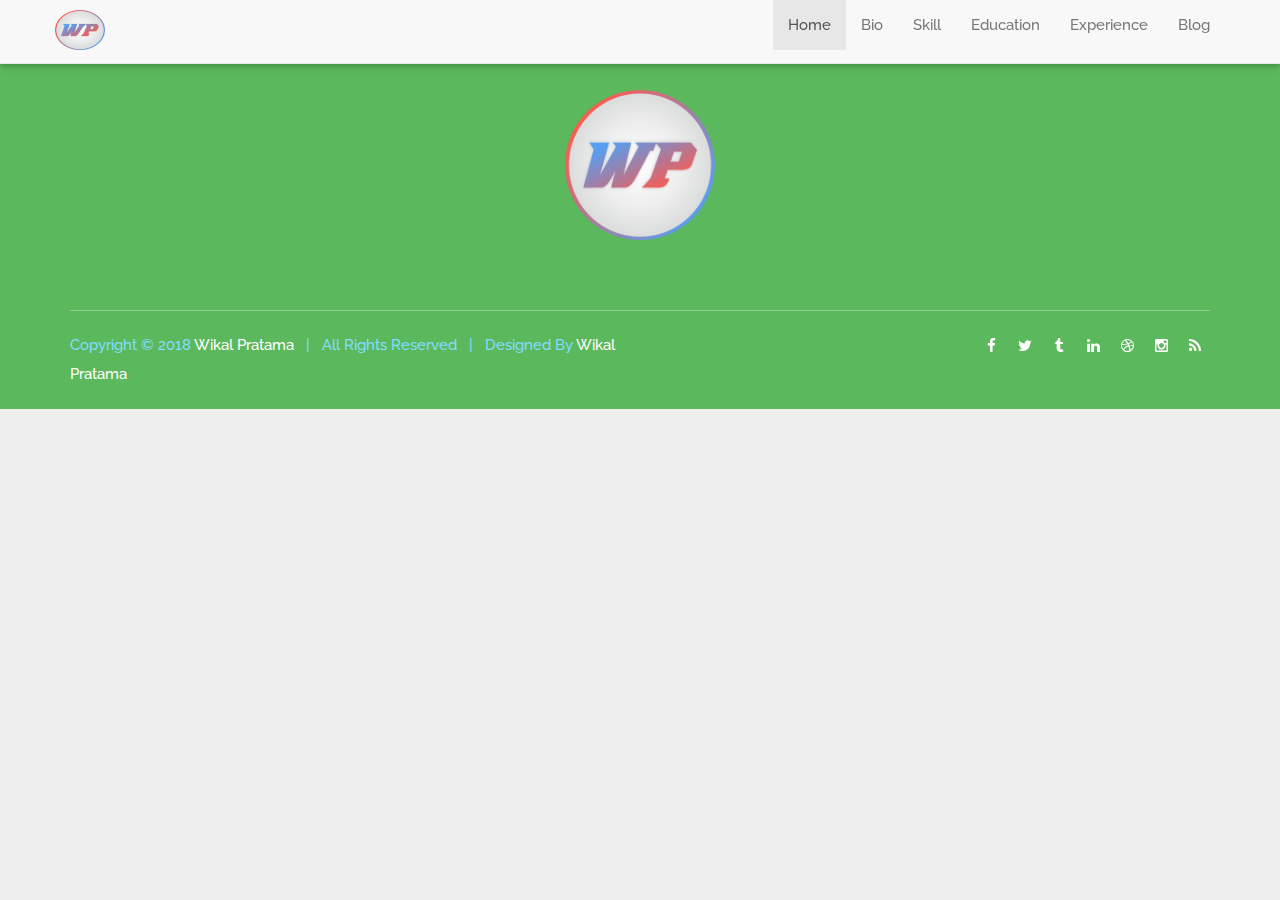
<file: blog.html>
<!DOCTYPE html>
<html lang="en">
    <head>
        <meta charset="utf-8">
        <meta http-equiv="X-UA-Compatible" content="IE=edge">
        <meta name="viewport" content="width=device-width, initial-scale=1">
        <meta name="description" content="materialize is a material design based mutipurpose responsive template">
        <meta name="keywords" content="material design, card style, material template, portfolio, corporate, business, creative, agency">
        <meta name="author" content="trendytheme.net">

        <title>WP Portofolio</title>

        <!--  favicon -->
        <link rel="shortcut icon" href="image/iconwp.png">
        <!--  apple-touch-icon -->
        <link rel="apple-touch-icon-precomposed" sizes="144x144" href="assets/img/ico/apple-touch-icon-144-precomposed.png">
        <link rel="apple-touch-icon-precomposed" sizes="114x114" href="assets/img/ico/apple-touch-icon-114-precomposed.png">
        <link rel="apple-touch-icon-precomposed" sizes="72x72" href="assets/img/ico/apple-touch-icon-72-precomposed.png">
        <link rel="apple-touch-icon-precomposed" href="assets/img/ico/apple-touch-icon-57-precomposed.png">



        <link href='https://fonts.googleapis.com/css?family=Raleway:400,300,500,700,900' rel='stylesheet' type='text/css'>
        <!-- FontAwesome CSS -->
        <link href="assets/fonts/font-awesome/css/font-awesome.min.css" rel="stylesheet">
        <!-- Material Icons CSS -->
        <link href="assets/fonts/iconfont/material-icons.css" rel="stylesheet">
        <!-- flexslider -->
        <link href="assets/flexSlider/flexslider.css" rel="stylesheet">
        <!-- materialize -->
        <link href="assets/materialize/css/materialize.min.css" rel="stylesheet">
        <!-- Bootstrap -->
        <link href="assets/bootstrap/css/bootstrap.min.css" rel="stylesheet">
        <!-- shortcodes -->
        <link href="assets/css/shortcodes/shortcodes.css" rel="stylesheet">
        <!-- Style CSS -->
        <link href="style.css" rel="stylesheet">


        <!-- HTML5 shim and Respond.js for IE8 support of HTML5 elements and media queries -->
        <!-- WARNING: Respond.js doesn't work if you view the page via file:// -->
        <!--[if lt IE 9]>
<script src="https://oss.maxcdn.com/html5shiv/3.7.2/html5shiv.min.js"></script>
<script src="https://oss.maxcdn.com/respond/1.4.2/respond.min.js"></script>
<![endif]-->
        <script type="text/javascript">
            function peringatan(){
                alert("Maaf untuk sementara portofolio belum tersedia");
            }
        </script>
    </head>




    <body id="top" data-spy="scroll" data-target="#header" data-offset="148" style="background-color: #EEEEEE; position: relative">


        <nav class="navbar navbar-default navbar-fixed-top" id="header" role="navigation">
            
        </nav>
        <!--header end-->
        
        
        
        
        
        
        
        
        
         <!--footer 3 start -->
        <footer class="footer footer-three" id="footer">
           
        </footer>
        












        <!-- jQuery -->
        <script src="assets/js/jquery-2.1.3.min.js"></script>
        <script src="assets/bootstrap/js/bootstrap.min.js"></script>
        <script src="script.js"></script>
        <script src="assets/materialize/js/materialize.min.js"></script>
        <script src="assets/js/jquery.easing.min.js"></script>
        <script src="assets/js/smoothscroll.min.js"></script>
        <script src="assets/js/smooth-menu.js"></script>
        <script src="assets/js/jquery.inview.min.js"></script>
        <script src="assets/js/jquery.stellar.min.js"></script>
        <script src="assets/js/imagesloaded.js"></script>
        <script src="assets/js/jquery.shuffle.min.js"></script>
        <script src="assets/js/menuzord.js"></script>
        <script src="assets/js/equalheight.js"></script>
        <script src="assets/flexSlider/jquery.flexslider-min.js"></script>
        <script src="assets/js/scripts.js"></script>
        

    </body>

</html>
</file>
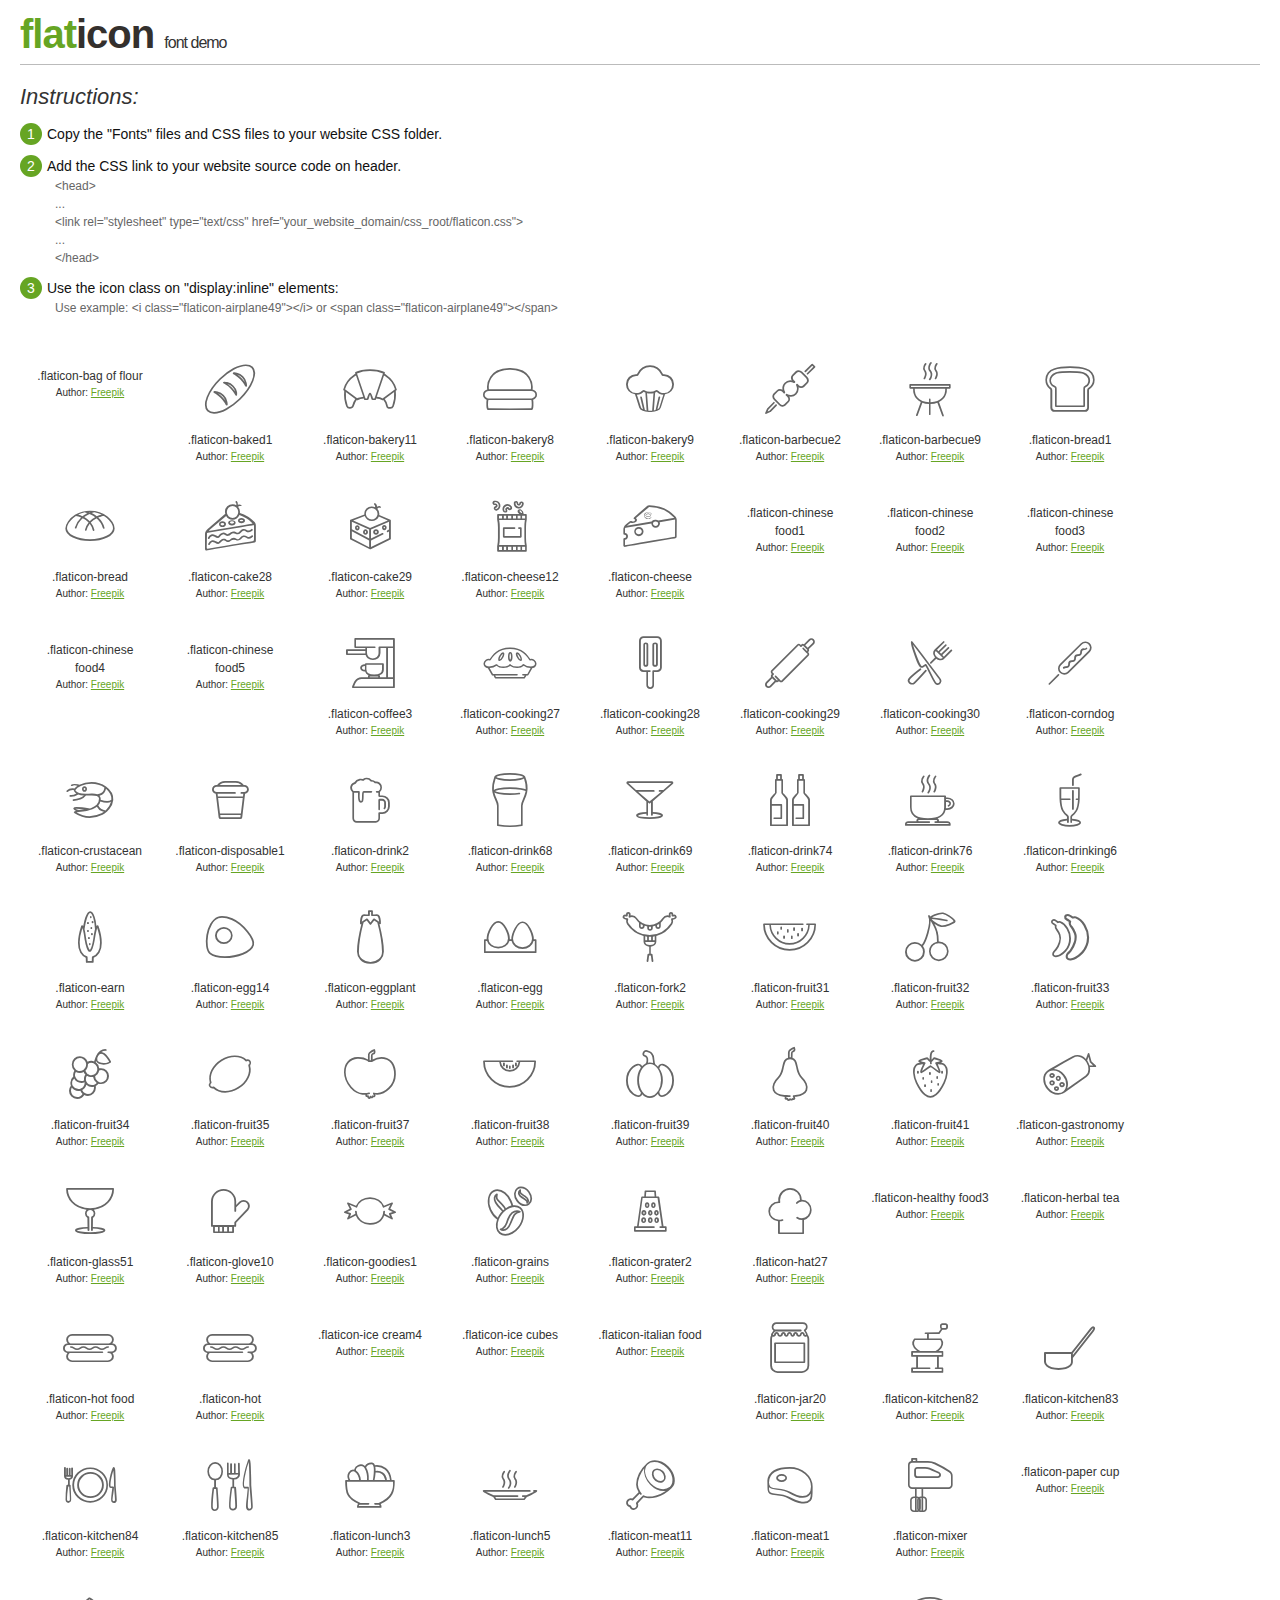
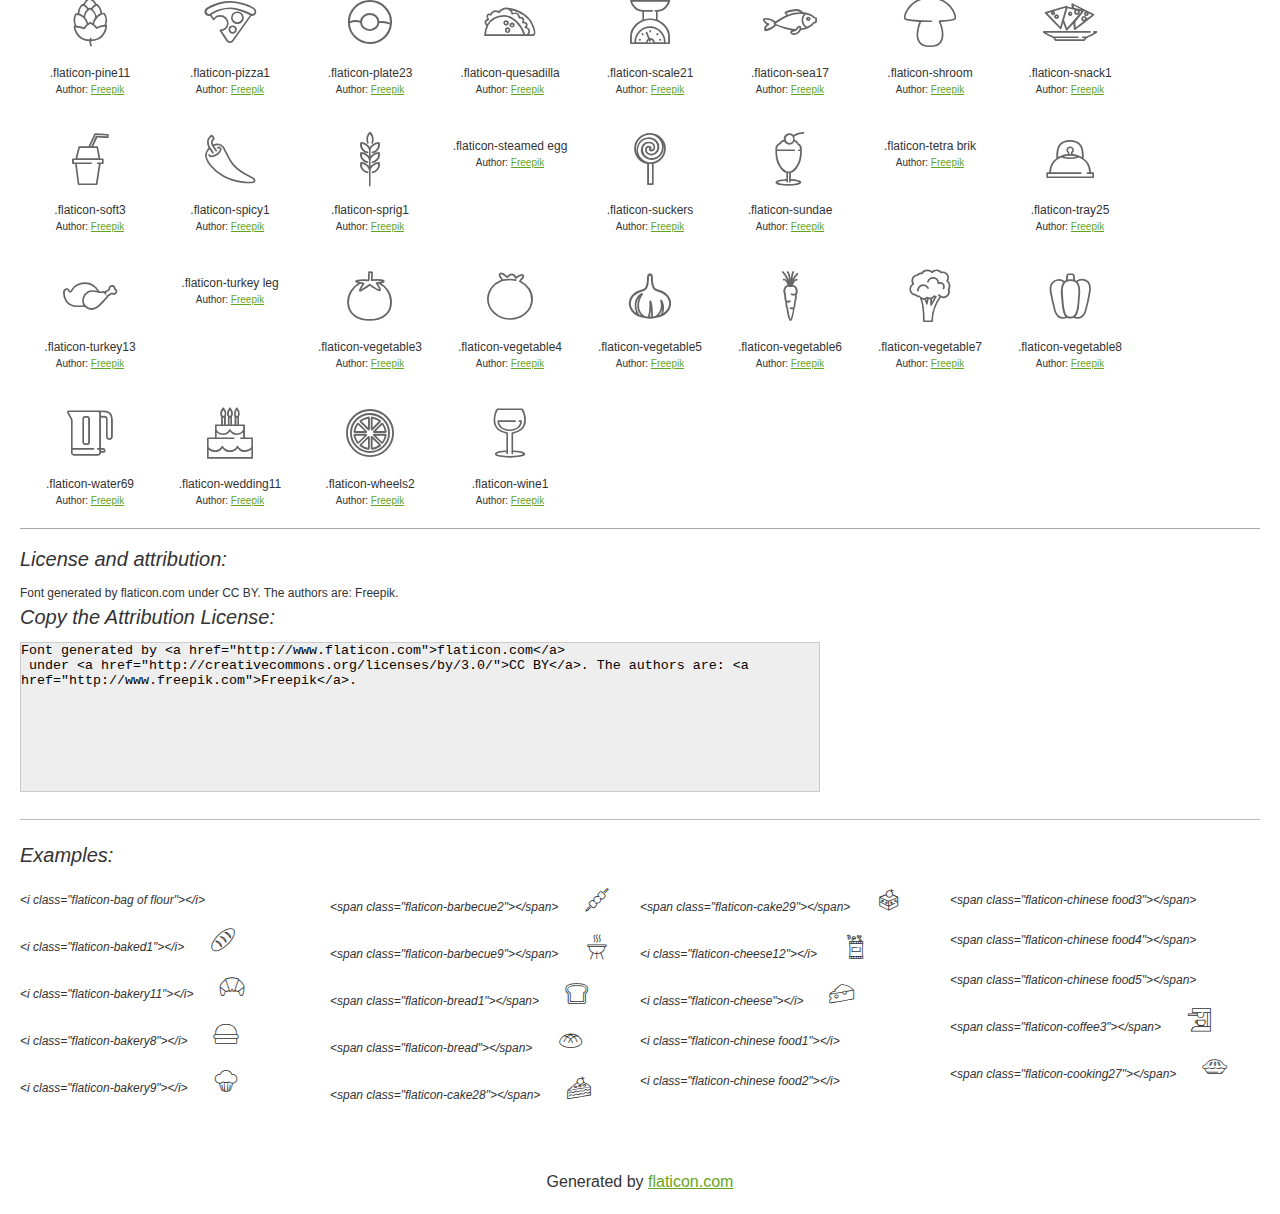
<file: assets/fonts/flaticon/flaticon.html>
<!DOCTYPE html>
<html>

<head>
    <title>Flaticon WebFont</title>
    <link rel="stylesheet" type="text/css" href="flaticon.css">
    <meta charset="UTF-8">
    <style>
    body {
        font-family: sans-serif;
        line-height: 1.5;
        font-size: 16px;
        padding: 20px;
        color:#333;
    }
    * {
        -moz-box-sizing: border-box;
        -webkit-box-sizing: border-box;
        box-sizing: border-box;
        margin: 0;
        padding: 0;
    }
    [class^="flaticon-"]:before, [class*=" flaticon-"]:before, [class^="flaticon-"]:after, [class*=" flaticon-"]:after {
        font-family: Flaticon;
        font-size: 30px;
        font-style: normal;
        margin-left: 20px;
        color: #333;
    }
    .image p {
		font-size: 12px;
		margin: 0px;
		clear: none;
		width: 300px;
		line-height: 40px;
	}
    .text {
        float: left;
        font-size:14px;
        margin-top: 15px;
    }
    .text ul {
        margin-left:0px;
        color:#111;
        margin-bottom:20px;
    }
    .text .ex {
        font-size:12px;
        color:#666;
        margin-left:35px;
        display:block;
    }
    .text ul li {
        margin-top:10px;
        list-style:none;
    }
    .num {
        background:#66A523;
        color:#fff;
        border-radius:20px;
        padding:1px;
        display:inline-block;
        width:22px;
        height:22px;
        text-align:center;
        margin-right: 5px;
    }
    .text ul strong {
        font-weight:normal;
        color:#000;
    }
    .image {
        width: 280px;
        float: left;
        margin-bottom: 15px;
        margin-right: 30px;
    }
    #glyphs {
        clear: both;
    }
    .image p:nth-child(even) i {
        clear: none;
    }
    .glyph {
        display: inline-block;
        width: 120px;
        margin: 10px;
        text-align: center;
        vertical-align: top;
        background: #FFF;
    }
    .glyph .glyph-icon {
        padding: 10px;
        display: block;
        font-family:"Flaticon";
        font-size: 64px;
        line-height: 1;
    }
    .glyph .glyph-icon:before {
        font-size: 64px;
        color: #666;
        margin-left: 0;
    }
    .class-name {
        font-size: 12px;
    }
    .author-name {
		font-size: 10px;
	}
	a{
		color: #66A523;
	}
    .instructions {
        font-style:italic;
        font-size:22px;
        margin-bottom:10px;
    }
    .iconsuse {
        font-size:22px;
        font-style:italic;
        padding-top:20px;
        margin-top:20px;
        border-top:1px solid #bbb;
    }
    .usetitle {
        margin-bottom: 10px;
        font-size: 20px;
        font-style: italic;
    }
    .class-name:last-child {
        font-size: 10px;
        color:#888;
    }
    .class-name:last-child a {
        font-size: 10px;
        color:#555;
    }
    .class-name:last-child a:hover {
        color:#66A523;
    }
    .glyph > input {
        display: block;
        width: 100px;
        margin: 5px auto;
        text-align: center;
        font-size: 12px;
        cursor: text;
    }
    .glyph > input.icon-input {
        font-family:"Flaticon";
        font-size: 16px;
        margin-bottom: 10px;
    }
    h1.logo {
        font-size: 40px;
        letter-spacing: -1px;
        margin-top: -16px;
        text-transform: lowercase;
        border-bottom:1px solid #bbb;
    }
    h1.logo strong {
        font-size: 16px;
        font-family:sans-serif;
        font-weight:normal;
        color:#333;
    }
    h1.logo a {
        color:#34302d;
        text-decoration: none;
    }
    h1.logo a span {
        color:#66A523;
    }
    #footer {
        padding-top:40px;
        clear:both;
        text-align:center;
    }
    #footer a {
        color:#66A523;
    }
    textarea {
		margin: 0px;
		width: 800px;
		height: 150px;
		border: 1px solid #CCC;
		resize: none;
		background: #EEE;
    }
    .author-link, .attrDiv a{
    	font-size: 12px;
    	color: #333;
    	text-decoration: none;
    }
    .external {
    	display: block;
    }
    .attrDiv {
		font-size: 12px;
	}
    .attribution {
        border-top: 1px solid #AAA;
        margin: 10px 0;
        padding-top: 15px;
    }
    </style>
</head>

<body>
    <header>
        <h1 class="logo">
            <a href="http://www.flaticon.com">
                <span>FLAT</span>ICON</a>
            <strong>Font Demo</strong>
        </h1>
    </header>

    <section class="demo">
        <div class="text">

            <div class="instructions">Instructions:</div>

            <ul>
                <li>
                    <p>
                        <span class="num">1</span>Copy the "Fonts" files and CSS files to your website CSS folder.
                </li>
                <li>
                    <p>
                        <span class="num">2</span>Add the CSS link to your website source code on header.
                        <br />
                        <span class="ex">&lt;head&gt;
                            <br/>...
                            <br/>&lt;link rel="stylesheet" type="text/css" href="your_website_domain/css_root/flaticon.css"&gt;
                            <br/>...
                            <br/>&lt;/head&gt;</span>
                </li>

                <li>
                    <p>
                        <span class="num">3</span>Use the icon class on "display:inline" elements:
                        <br />
                        <span class="ex">Use example: &lt;i class=&quot;flaticon-airplane49&quot;&gt;&lt;/i&gt; or &lt;span class=&quot;flaticon-airplane49&quot;&gt;&lt;/span&gt;</span>
                </li>
            </ul>
        </div>

    </section>

    <section id="glyphs"><div class="glyph">
		<div class="glyph-icon flaticon-bag of flour"></div>
		<div class="class-name">.flaticon-bag of flour</div><div class="author-name">Author: <a href="http://www.flaticon.com/free-icon/bag-of-sugar_66645">Freepik</a></div></div><div class="glyph">
		<div class="glyph-icon flaticon-baked1"></div>
		<div class="class-name">.flaticon-baked1</div><div class="author-name">Author: <a href="http://www.flaticon.com/free-icon/loaf-of-bread_66615">Freepik</a></div></div><div class="glyph">
		<div class="glyph-icon flaticon-bakery11"></div>
		<div class="class-name">.flaticon-bakery11</div><div class="author-name">Author: <a href="http://www.flaticon.com/free-icon/croissant-outline_66643">Freepik</a></div></div><div class="glyph">
		<div class="glyph-icon flaticon-bakery8"></div>
		<div class="class-name">.flaticon-bakery8</div><div class="author-name">Author: <a href="http://www.flaticon.com/free-icon/baked-bun_66457">Freepik</a></div></div><div class="glyph">
		<div class="glyph-icon flaticon-bakery9"></div>
		<div class="class-name">.flaticon-bakery9</div><div class="author-name">Author: <a href="http://www.flaticon.com/free-icon/muffin_66495">Freepik</a></div></div><div class="glyph">
		<div class="glyph-icon flaticon-barbecue2"></div>
		<div class="class-name">.flaticon-barbecue2</div><div class="author-name">Author: <a href="http://www.flaticon.com/free-icon/skewer_66293">Freepik</a></div></div><div class="glyph">
		<div class="glyph-icon flaticon-barbecue9"></div>
		<div class="class-name">.flaticon-barbecue9</div><div class="author-name">Author: <a href="http://www.flaticon.com/free-icon/smoking-barbecue_66498">Freepik</a></div></div><div class="glyph">
		<div class="glyph-icon flaticon-bread1"></div>
		<div class="class-name">.flaticon-bread1</div><div class="author-name">Author: <a href="http://www.flaticon.com/free-icon/slice-of-bread_66730">Freepik</a></div></div><div class="glyph">
		<div class="glyph-icon flaticon-bread"></div>
		<div class="class-name">.flaticon-bread</div><div class="author-name">Author: <a href="http://www.flaticon.com/free-icon/round-bread_66456">Freepik</a></div></div><div class="glyph">
		<div class="glyph-icon flaticon-cake28"></div>
		<div class="class-name">.flaticon-cake28</div><div class="author-name">Author: <a href="http://www.flaticon.com/free-icon/piece-of-cake-with-berries_66451">Freepik</a></div></div><div class="glyph">
		<div class="glyph-icon flaticon-cake29"></div>
		<div class="class-name">.flaticon-cake29</div><div class="author-name">Author: <a href="http://www.flaticon.com/free-icon/piece-of-cake-with-berries_66534">Freepik</a></div></div><div class="glyph">
		<div class="glyph-icon flaticon-cheese12"></div>
		<div class="class-name">.flaticon-cheese12</div><div class="author-name">Author: <a href="http://www.flaticon.com/free-icon/corn-snacks_66696">Freepik</a></div></div><div class="glyph">
		<div class="glyph-icon flaticon-cheese"></div>
		<div class="class-name">.flaticon-cheese</div><div class="author-name">Author: <a href="http://www.flaticon.com/free-icon/piece-of-cheese_66507">Freepik</a></div></div><div class="glyph">
		<div class="glyph-icon flaticon-chinese food1"></div>
		<div class="class-name">.flaticon-chinese food1</div><div class="author-name">Author: <a href="http://www.flaticon.com/free-icon/bowl-with-chopsticks_66260">Freepik</a></div></div><div class="glyph">
		<div class="glyph-icon flaticon-chinese food2"></div>
		<div class="class-name">.flaticon-chinese food2</div><div class="author-name">Author: <a href="http://www.flaticon.com/free-icon/rice-bowl_66316">Freepik</a></div></div><div class="glyph">
		<div class="glyph-icon flaticon-chinese food3"></div>
		<div class="class-name">.flaticon-chinese food3</div><div class="author-name">Author: <a href="http://www.flaticon.com/free-icon/cardboard-box-with-chopsticks_66438">Freepik</a></div></div><div class="glyph">
		<div class="glyph-icon flaticon-chinese food4"></div>
		<div class="class-name">.flaticon-chinese food4</div><div class="author-name">Author: <a href="http://www.flaticon.com/free-icon/bowl-of-noodles_66459">Freepik</a></div></div><div class="glyph">
		<div class="glyph-icon flaticon-chinese food5"></div>
		<div class="class-name">.flaticon-chinese food5</div><div class="author-name">Author: <a href="http://www.flaticon.com/free-icon/bowl-of-white-rice_66482">Freepik</a></div></div><div class="glyph">
		<div class="glyph-icon flaticon-coffee3"></div>
		<div class="class-name">.flaticon-coffee3</div><div class="author-name">Author: <a href="http://www.flaticon.com/free-icon/coffee-maker-with-coffee-cup_66371">Freepik</a></div></div><div class="glyph">
		<div class="glyph-icon flaticon-cooking27"></div>
		<div class="class-name">.flaticon-cooking27</div><div class="author-name">Author: <a href="http://www.flaticon.com/free-icon/meat-pie_66342">Freepik</a></div></div><div class="glyph">
		<div class="glyph-icon flaticon-cooking28"></div>
		<div class="class-name">.flaticon-cooking28</div><div class="author-name">Author: <a href="http://www.flaticon.com/free-icon/spatula_66528">Freepik</a></div></div><div class="glyph">
		<div class="glyph-icon flaticon-cooking29"></div>
		<div class="class-name">.flaticon-cooking29</div><div class="author-name">Author: <a href="http://www.flaticon.com/free-icon/rolling-pin_66581">Freepik</a></div></div><div class="glyph">
		<div class="glyph-icon flaticon-cooking30"></div>
		<div class="class-name">.flaticon-cooking30</div><div class="author-name">Author: <a href="http://www.flaticon.com/free-icon/crossed-knife-and-fork_66649">Freepik</a></div></div><div class="glyph">
		<div class="glyph-icon flaticon-corndog"></div>
		<div class="class-name">.flaticon-corndog</div><div class="author-name">Author: <a href="http://www.flaticon.com/free-icon/corn-dog_66568">Freepik</a></div></div><div class="glyph">
		<div class="glyph-icon flaticon-crustacean"></div>
		<div class="class-name">.flaticon-crustacean</div><div class="author-name">Author: <a href="http://www.flaticon.com/free-icon/prawn_66430">Freepik</a></div></div><div class="glyph">
		<div class="glyph-icon flaticon-disposable1"></div>
		<div class="class-name">.flaticon-disposable1</div><div class="author-name">Author: <a href="http://www.flaticon.com/free-icon/plastic-coffee-cup_66435">Freepik</a></div></div><div class="glyph">
		<div class="glyph-icon flaticon-drink2"></div>
		<div class="class-name">.flaticon-drink2</div><div class="author-name">Author: <a href="http://www.flaticon.com/free-icon/jar-of-beer_66280">Freepik</a></div></div><div class="glyph">
		<div class="glyph-icon flaticon-drink68"></div>
		<div class="class-name">.flaticon-drink68</div><div class="author-name">Author: <a href="http://www.flaticon.com/free-icon/filled-glass_66345">Freepik</a></div></div><div class="glyph">
		<div class="glyph-icon flaticon-drink69"></div>
		<div class="class-name">.flaticon-drink69</div><div class="author-name">Author: <a href="http://www.flaticon.com/free-icon/cocktail-glass_66468">Freepik</a></div></div><div class="glyph">
		<div class="glyph-icon flaticon-drink74"></div>
		<div class="class-name">.flaticon-drink74</div><div class="author-name">Author: <a href="http://www.flaticon.com/free-icon/pair-of-bottles_66625">Freepik</a></div></div><div class="glyph">
		<div class="glyph-icon flaticon-drink76"></div>
		<div class="class-name">.flaticon-drink76</div><div class="author-name">Author: <a href="http://www.flaticon.com/free-icon/hot-cup-of-tea_66913">Freepik</a></div></div><div class="glyph">
		<div class="glyph-icon flaticon-drinking6"></div>
		<div class="class-name">.flaticon-drinking6</div><div class="author-name">Author: <a href="http://www.flaticon.com/free-icon/glass-of-drink_66287">Freepik</a></div></div><div class="glyph">
		<div class="glyph-icon flaticon-earn"></div>
		<div class="class-name">.flaticon-earn</div><div class="author-name">Author: <a href="http://www.flaticon.com/free-icon/corncob_66664">Freepik</a></div></div><div class="glyph">
		<div class="glyph-icon flaticon-egg14"></div>
		<div class="class-name">.flaticon-egg14</div><div class="author-name">Author: <a href="http://www.flaticon.com/free-icon/fried-egg_66417">Freepik</a></div></div><div class="glyph">
		<div class="glyph-icon flaticon-eggplant"></div>
		<div class="class-name">.flaticon-eggplant</div><div class="author-name">Author: <a href="http://www.flaticon.com/free-icon/aubergine_66411">Freepik</a></div></div><div class="glyph">
		<div class="glyph-icon flaticon-egg"></div>
		<div class="class-name">.flaticon-egg</div><div class="author-name">Author: <a href="http://www.flaticon.com/free-icon/eggs_66322">Freepik</a></div></div><div class="glyph">
		<div class="glyph-icon flaticon-fork2"></div>
		<div class="class-name">.flaticon-fork2</div><div class="author-name">Author: <a href="http://www.flaticon.com/free-icon/sausage-and-fork_66694">Freepik</a></div></div><div class="glyph">
		<div class="glyph-icon flaticon-fruit31"></div>
		<div class="class-name">.flaticon-fruit31</div><div class="author-name">Author: <a href="http://www.flaticon.com/free-icon/slice-of-watermelon_66330">Freepik</a></div></div><div class="glyph">
		<div class="glyph-icon flaticon-fruit32"></div>
		<div class="class-name">.flaticon-fruit32</div><div class="author-name">Author: <a href="http://www.flaticon.com/free-icon/cherries_66341">Freepik</a></div></div><div class="glyph">
		<div class="glyph-icon flaticon-fruit33"></div>
		<div class="class-name">.flaticon-fruit33</div><div class="author-name">Author: <a href="http://www.flaticon.com/free-icon/pair-of-bananas_66351">Freepik</a></div></div><div class="glyph">
		<div class="glyph-icon flaticon-fruit34"></div>
		<div class="class-name">.flaticon-fruit34</div><div class="author-name">Author: <a href="http://www.flaticon.com/free-icon/bunch-of-grapes_66376">Freepik</a></div></div><div class="glyph">
		<div class="glyph-icon flaticon-fruit35"></div>
		<div class="class-name">.flaticon-fruit35</div><div class="author-name">Author: <a href="http://www.flaticon.com/free-icon/lemon_66408">Freepik</a></div></div><div class="glyph">
		<div class="glyph-icon flaticon-fruit37"></div>
		<div class="class-name">.flaticon-fruit37</div><div class="author-name">Author: <a href="http://www.flaticon.com/free-icon/pomegranate_66433">Freepik</a></div></div><div class="glyph">
		<div class="glyph-icon flaticon-fruit38"></div>
		<div class="class-name">.flaticon-fruit38</div><div class="author-name">Author: <a href="http://www.flaticon.com/free-icon/slice-of-melon_66474">Freepik</a></div></div><div class="glyph">
		<div class="glyph-icon flaticon-fruit39"></div>
		<div class="class-name">.flaticon-fruit39</div><div class="author-name">Author: <a href="http://www.flaticon.com/free-icon/pumpkin_66540">Freepik</a></div></div><div class="glyph">
		<div class="glyph-icon flaticon-fruit40"></div>
		<div class="class-name">.flaticon-fruit40</div><div class="author-name">Author: <a href="http://www.flaticon.com/free-icon/pear_66674">Freepik</a></div></div><div class="glyph">
		<div class="glyph-icon flaticon-fruit41"></div>
		<div class="class-name">.flaticon-fruit41</div><div class="author-name">Author: <a href="http://www.flaticon.com/free-icon/strawberry_66892">Freepik</a></div></div><div class="glyph">
		<div class="glyph-icon flaticon-gastronomy"></div>
		<div class="class-name">.flaticon-gastronomy</div><div class="author-name">Author: <a href="http://www.flaticon.com/free-icon/salami_66918">Freepik</a></div></div><div class="glyph">
		<div class="glyph-icon flaticon-glass51"></div>
		<div class="class-name">.flaticon-glass51</div><div class="author-name">Author: <a href="http://www.flaticon.com/free-icon/glass-of-alcoholic-beverage_66412">Freepik</a></div></div><div class="glyph">
		<div class="glyph-icon flaticon-glove10"></div>
		<div class="class-name">.flaticon-glove10</div><div class="author-name">Author: <a href="http://www.flaticon.com/free-icon/oven-mitt_66311">Freepik</a></div></div><div class="glyph">
		<div class="glyph-icon flaticon-goodies1"></div>
		<div class="class-name">.flaticon-goodies1</div><div class="author-name">Author: <a href="http://www.flaticon.com/free-icon/candy_66687">Freepik</a></div></div><div class="glyph">
		<div class="glyph-icon flaticon-grains"></div>
		<div class="class-name">.flaticon-grains</div><div class="author-name">Author: <a href="http://www.flaticon.com/free-icon/coffee-beans_66574">Freepik</a></div></div><div class="glyph">
		<div class="glyph-icon flaticon-grater2"></div>
		<div class="class-name">.flaticon-grater2</div><div class="author-name">Author: <a href="http://www.flaticon.com/free-icon/cheese-grater_66666">Freepik</a></div></div><div class="glyph">
		<div class="glyph-icon flaticon-hat27"></div>
		<div class="class-name">.flaticon-hat27</div><div class="author-name">Author: <a href="http://www.flaticon.com/free-icon/toque_66500">Freepik</a></div></div><div class="glyph">
		<div class="glyph-icon flaticon-healthy food3"></div>
		<div class="class-name">.flaticon-healthy food3</div><div class="author-name">Author: <a href="http://www.flaticon.com/free-icon/fruits-on-branch_66908">Freepik</a></div></div><div class="glyph">
		<div class="glyph-icon flaticon-herbal tea"></div>
		<div class="class-name">.flaticon-herbal tea</div><div class="author-name">Author: <a href="http://www.flaticon.com/free-icon/tea-bag_66361">Freepik</a></div></div><div class="glyph">
		<div class="glyph-icon flaticon-hot food"></div>
		<div class="class-name">.flaticon-hot food</div><div class="author-name">Author: <a href="http://www.flaticon.com/free-icon/bell-covering-hot-dish_66348">Freepik</a></div></div><div class="glyph">
		<div class="glyph-icon flaticon-hot"></div>
		<div class="class-name">.flaticon-hot</div><div class="author-name">Author: <a href="http://www.flaticon.com/free-icon/hot-dog_66409">Freepik</a></div></div><div class="glyph">
		<div class="glyph-icon flaticon-ice cream4"></div>
		<div class="class-name">.flaticon-ice cream4</div><div class="author-name">Author: <a href="http://www.flaticon.com/free-icon/ice-cream-cone-with-three-scoops_66565">Freepik</a></div></div><div class="glyph">
		<div class="glyph-icon flaticon-ice cubes"></div>
		<div class="class-name">.flaticon-ice cubes</div><div class="author-name">Author: <a href="http://www.flaticon.com/free-icon/cubes_66916">Freepik</a></div></div><div class="glyph">
		<div class="glyph-icon flaticon-italian food"></div>
		<div class="class-name">.flaticon-italian food</div><div class="author-name">Author: <a href="http://www.flaticon.com/free-icon/pasta-serving_66304">Freepik</a></div></div><div class="glyph">
		<div class="glyph-icon flaticon-jar20"></div>
		<div class="class-name">.flaticon-jar20</div><div class="author-name">Author: <a href="http://www.flaticon.com/free-icon/jar-of-jam_66389">Freepik</a></div></div><div class="glyph">
		<div class="glyph-icon flaticon-kitchen82"></div>
		<div class="class-name">.flaticon-kitchen82</div><div class="author-name">Author: <a href="http://www.flaticon.com/free-icon/mincer_66452">Freepik</a></div></div><div class="glyph">
		<div class="glyph-icon flaticon-kitchen83"></div>
		<div class="class-name">.flaticon-kitchen83</div><div class="author-name">Author: <a href="http://www.flaticon.com/free-icon/soup-ladle_66536">Freepik</a></div></div><div class="glyph">
		<div class="glyph-icon flaticon-kitchen84"></div>
		<div class="class-name">.flaticon-kitchen84</div><div class="author-name">Author: <a href="http://www.flaticon.com/free-icon/knife-fork-and-plate_66550">Freepik</a></div></div><div class="glyph">
		<div class="glyph-icon flaticon-kitchen85"></div>
		<div class="class-name">.flaticon-kitchen85</div><div class="author-name">Author: <a href="http://www.flaticon.com/free-icon/cutlery_66679">Freepik</a></div></div><div class="glyph">
		<div class="glyph-icon flaticon-lunch3"></div>
		<div class="class-name">.flaticon-lunch3</div><div class="author-name">Author: <a href="http://www.flaticon.com/free-icon/bowl-of-food_66582">Freepik</a></div></div><div class="glyph">
		<div class="glyph-icon flaticon-lunch5"></div>
		<div class="class-name">.flaticon-lunch5</div><div class="author-name">Author: <a href="http://www.flaticon.com/free-icon/hot-soup_66909">Freepik</a></div></div><div class="glyph">
		<div class="glyph-icon flaticon-meat11"></div>
		<div class="class-name">.flaticon-meat11</div><div class="author-name">Author: <a href="http://www.flaticon.com/free-icon/ham_66919">Freepik</a></div></div><div class="glyph">
		<div class="glyph-icon flaticon-meat1"></div>
		<div class="class-name">.flaticon-meat1</div><div class="author-name">Author: <a href="http://www.flaticon.com/free-icon/meat-steak_66584">Freepik</a></div></div><div class="glyph">
		<div class="glyph-icon flaticon-mixer"></div>
		<div class="class-name">.flaticon-mixer</div><div class="author-name">Author: <a href="http://www.flaticon.com/free-icon/electric-mixer_66721">Freepik</a></div></div><div class="glyph">
		<div class="glyph-icon flaticon-paper cup"></div>
		<div class="class-name">.flaticon-paper cup</div><div class="author-name">Author: <a href="http://www.flaticon.com/free-icon/soft-drink-with-straw_66398">Freepik</a></div></div><div class="glyph">
		<div class="glyph-icon flaticon-pine11"></div>
		<div class="class-name">.flaticon-pine11</div><div class="author-name">Author: <a href="http://www.flaticon.com/free-icon/pinecone_66715">Freepik</a></div></div><div class="glyph">
		<div class="glyph-icon flaticon-pizza1"></div>
		<div class="class-name">.flaticon-pizza1</div><div class="author-name">Author: <a href="http://www.flaticon.com/free-icon/slice-of-pizza_66508">Freepik</a></div></div><div class="glyph">
		<div class="glyph-icon flaticon-plate23"></div>
		<div class="class-name">.flaticon-plate23</div><div class="author-name">Author: <a href="http://www.flaticon.com/free-icon/empty-plate_66515">Freepik</a></div></div><div class="glyph">
		<div class="glyph-icon flaticon-quesadilla"></div>
		<div class="class-name">.flaticon-quesadilla</div><div class="author-name">Author: <a href="http://www.flaticon.com/free-icon/mexican-taco_66642">Freepik</a></div></div><div class="glyph">
		<div class="glyph-icon flaticon-scale21"></div>
		<div class="class-name">.flaticon-scale21</div><div class="author-name">Author: <a href="http://www.flaticon.com/free-icon/kitchen-scale_66390">Freepik</a></div></div><div class="glyph">
		<div class="glyph-icon flaticon-sea17"></div>
		<div class="class-name">.flaticon-sea17</div><div class="author-name">Author: <a href="http://www.flaticon.com/free-icon/fish_66575">Freepik</a></div></div><div class="glyph">
		<div class="glyph-icon flaticon-shroom"></div>
		<div class="class-name">.flaticon-shroom</div><div class="author-name">Author: <a href="http://www.flaticon.com/free-icon/mushroom-outline_66618">Freepik</a></div></div><div class="glyph">
		<div class="glyph-icon flaticon-snack1"></div>
		<div class="class-name">.flaticon-snack1</div><div class="author-name">Author: <a href="http://www.flaticon.com/free-icon/nachos-and-dish_66346">Freepik</a></div></div><div class="glyph">
		<div class="glyph-icon flaticon-soft3"></div>
		<div class="class-name">.flaticon-soft3</div><div class="author-name">Author: <a href="http://www.flaticon.com/free-icon/soft-drink-in-paper-cup-with-drinking-straw_66685">Freepik</a></div></div><div class="glyph">
		<div class="glyph-icon flaticon-spicy1"></div>
		<div class="class-name">.flaticon-spicy1</div><div class="author-name">Author: <a href="http://www.flaticon.com/free-icon/hot-pepper-outline_66619">Freepik</a></div></div><div class="glyph">
		<div class="glyph-icon flaticon-sprig1"></div>
		<div class="class-name">.flaticon-sprig1</div><div class="author-name">Author: <a href="http://www.flaticon.com/free-icon/ear-of-wheat_66307">Freepik</a></div></div><div class="glyph">
		<div class="glyph-icon flaticon-steamed egg"></div>
		<div class="class-name">.flaticon-steamed egg</div><div class="author-name">Author: <a href="http://www.flaticon.com/free-icon/boiled-egg-on-cup_66597">Freepik</a></div></div><div class="glyph">
		<div class="glyph-icon flaticon-suckers"></div>
		<div class="class-name">.flaticon-suckers</div><div class="author-name">Author: <a href="http://www.flaticon.com/free-icon/lollipop-candy_66699">Freepik</a></div></div><div class="glyph">
		<div class="glyph-icon flaticon-sundae"></div>
		<div class="class-name">.flaticon-sundae</div><div class="author-name">Author: <a href="http://www.flaticon.com/free-icon/ice-cream-with-topping_66321">Freepik</a></div></div><div class="glyph">
		<div class="glyph-icon flaticon-tetra brik"></div>
		<div class="class-name">.flaticon-tetra brik</div><div class="author-name">Author: <a href="http://www.flaticon.com/free-icon/tetra-brik-with-cap_66383">Freepik</a></div></div><div class="glyph">
		<div class="glyph-icon flaticon-tray25"></div>
		<div class="class-name">.flaticon-tray25</div><div class="author-name">Author: <a href="http://www.flaticon.com/free-icon/restaurant-tray_66662">Freepik</a></div></div><div class="glyph">
		<div class="glyph-icon flaticon-turkey13"></div>
		<div class="class-name">.flaticon-turkey13</div><div class="author-name">Author: <a href="http://www.flaticon.com/free-icon/roast-chicken_66320">Freepik</a></div></div><div class="glyph">
		<div class="glyph-icon flaticon-turkey leg"></div>
		<div class="class-name">.flaticon-turkey leg</div><div class="author-name">Author: <a href="http://www.flaticon.com/free-icon/chicken-leg_66291">Freepik</a></div></div><div class="glyph">
		<div class="glyph-icon flaticon-vegetable3"></div>
		<div class="class-name">.flaticon-vegetable3</div><div class="author-name">Author: <a href="http://www.flaticon.com/free-icon/tomato_66404">Freepik</a></div></div><div class="glyph">
		<div class="glyph-icon flaticon-vegetable4"></div>
		<div class="class-name">.flaticon-vegetable4</div><div class="author-name">Author: <a href="http://www.flaticon.com/free-icon/onion_66526">Freepik</a></div></div><div class="glyph">
		<div class="glyph-icon flaticon-vegetable5"></div>
		<div class="class-name">.flaticon-vegetable5</div><div class="author-name">Author: <a href="http://www.flaticon.com/free-icon/garlic_66556">Freepik</a></div></div><div class="glyph">
		<div class="glyph-icon flaticon-vegetable6"></div>
		<div class="class-name">.flaticon-vegetable6</div><div class="author-name">Author: <a href="http://www.flaticon.com/free-icon/carrot_66570">Freepik</a></div></div><div class="glyph">
		<div class="glyph-icon flaticon-vegetable7"></div>
		<div class="class-name">.flaticon-vegetable7</div><div class="author-name">Author: <a href="http://www.flaticon.com/free-icon/broccoli-outline_66639">Freepik</a></div></div><div class="glyph">
		<div class="glyph-icon flaticon-vegetable8"></div>
		<div class="class-name">.flaticon-vegetable8</div><div class="author-name">Author: <a href="http://www.flaticon.com/free-icon/pepper_66675">Freepik</a></div></div><div class="glyph">
		<div class="glyph-icon flaticon-water69"></div>
		<div class="class-name">.flaticon-water69</div><div class="author-name">Author: <a href="http://www.flaticon.com/free-icon/jar-for-measuring-liquids_66541">Freepik</a></div></div><div class="glyph">
		<div class="glyph-icon flaticon-wedding11"></div>
		<div class="class-name">.flaticon-wedding11</div><div class="author-name">Author: <a href="http://www.flaticon.com/free-icon/wedding-cake_66396">Freepik</a></div></div><div class="glyph">
		<div class="glyph-icon flaticon-wheels2"></div>
		<div class="class-name">.flaticon-wheels2</div><div class="author-name">Author: <a href="http://www.flaticon.com/free-icon/cart-wheel_66308">Freepik</a></div></div><div class="glyph">
		<div class="glyph-icon flaticon-wine1"></div>
		<div class="class-name">.flaticon-wine1</div><div class="author-name">Author: <a href="http://www.flaticon.com/free-icon/wine-glass_66259">Freepik</a></div></div></section>

<section class="attribution">

	<div class="usetitle">License and attribution:</div><div class="attrDiv">Font generated by <a href="http://www.flaticon.com">flaticon.com</a>
 under <a href="http://creativecommons.org/licenses/by/3.0/">CC BY</a>. The authors are: <a href="http://www.freepik.com">Freepik</a>.</div><div class="usetitle">Copy the Attribution License:</div>

<textarea onclick="this.focus();this.select();">Font generated by &lt;a href=&quot;http://www.flaticon.com&quot;&gt;flaticon.com&lt;/a&gt;
 under &lt;a href=&quot;http://creativecommons.org/licenses/by/3.0/&quot;&gt;CC BY&lt;/a&gt;. The authors are: &lt;a href=&quot;http://www.freepik.com&quot;&gt;Freepik&lt;/a&gt;.</textarea>

</section>

<section class="iconsuse">
    	<div class="usetitle">Examples:</div>
		<div class="image"><p>&lt;i class=&quot;flaticon-bag of flour&quot;&gt;&lt;/i&gt; <i class="flaticon-bag of flour"></i></p><p>&lt;i class=&quot;flaticon-baked1&quot;&gt;&lt;/i&gt; <i class="flaticon-baked1"></i></p><p>&lt;i class=&quot;flaticon-bakery11&quot;&gt;&lt;/i&gt; <i class="flaticon-bakery11"></i></p><p>&lt;i class=&quot;flaticon-bakery8&quot;&gt;&lt;/i&gt; <i class="flaticon-bakery8"></i></p><p>&lt;i class=&quot;flaticon-bakery9&quot;&gt;&lt;/i&gt; <i class="flaticon-bakery9"></i></p></div><div class="image"><p>&lt;span class=&quot;flaticon-barbecue2&quot;&gt;&lt;/span&gt; <span class="flaticon-barbecue2"></span></p><p>&lt;span class=&quot;flaticon-barbecue9&quot;&gt;&lt;/span&gt; <span class="flaticon-barbecue9"></span></p><p>&lt;span class=&quot;flaticon-bread1&quot;&gt;&lt;/span&gt; <span class="flaticon-bread1"></span></p><p>&lt;span class=&quot;flaticon-bread&quot;&gt;&lt;/span&gt; <span class="flaticon-bread"></span></p><p>&lt;span class=&quot;flaticon-cake28&quot;&gt;&lt;/span&gt; <span class="flaticon-cake28"></span></p></div><div class="image"><p>&lt;span class=&quot;flaticon-cake29&quot;&gt;&lt;/span&gt; <span class="flaticon-cake29"></span></p><p>&lt;i class=&quot;flaticon-cheese12&quot;&gt;&lt;/i&gt; <i class="flaticon-cheese12"></i></p><p>&lt;i class=&quot;flaticon-cheese&quot;&gt;&lt;/i&gt; <i class="flaticon-cheese"></i></p><p>&lt;i class=&quot;flaticon-chinese food1&quot;&gt;&lt;/i&gt; <i class="flaticon-chinese food1"></i></p><p>&lt;i class=&quot;flaticon-chinese food2&quot;&gt;&lt;/i&gt; <i class="flaticon-chinese food2"></i></p></div><div class="image"><p>&lt;span class=&quot;flaticon-chinese food3&quot;&gt;&lt;/span&gt; <span class="flaticon-chinese food3"></span></p><p>&lt;span class=&quot;flaticon-chinese food4&quot;&gt;&lt;/span&gt; <span class="flaticon-chinese food4"></span></p><p>&lt;span class=&quot;flaticon-chinese food5&quot;&gt;&lt;/span&gt; <span class="flaticon-chinese food5"></span></p><p>&lt;span class=&quot;flaticon-coffee3&quot;&gt;&lt;/span&gt; <span class="flaticon-coffee3"></span></p><p>&lt;span class=&quot;flaticon-cooking27&quot;&gt;&lt;/span&gt; <span class="flaticon-cooking27"></span></p></div><div class="image"></div>
</section>
<div id="footer">
    <div>Generated by <a href="http://www.flaticon.com">flaticon.com</a>
    </div>
</div>
	</body>
</html>
</file>
<file: assets/fonts/iconfont/material-icons.css>
@font-face {
  font-family: 'Material Icons';
  font-style: normal;
  font-weight: 400;
  src: url(MaterialIcons-Regular.eot); /* For IE6-8 */
  src: local('Material Icons'),
       local('MaterialIcons-Regular'),
       url(MaterialIcons-Regular.woff2) format('woff2'),
       url(MaterialIcons-Regular.woff) format('woff'),
       url(MaterialIcons-Regular.ttf) format('truetype');
}

.material-icons {
  font-family: 'Material Icons';
  font-weight: normal;
  font-style: normal;
  font-size: 24px;  /* Preferred icon size */
  display: inline-block;
  width: 1em;
  height: 1em;
  line-height: 1;
  text-transform: none;
  letter-spacing: normal;
  word-wrap: normal;
  white-space: nowrap;
  direction: ltr;

  /* Support for all WebKit browsers. */
  -webkit-font-smoothing: antialiased;
  /* Support for Safari and Chrome. */
  text-rendering: optimizeLegibility;

  /* Support for Firefox. */
  -moz-osx-font-smoothing: grayscale;

  /* Support for IE. */
  font-feature-settings: 'liga';
}
</file>
<file: assets/css/shortcodes/shortcodes.css>
/*-----------------------------------------------------------------------------------
Shortcodes style
-----------------------------------------------------------------------------------*/

@import url("accordion.css");
@import url("alert.css");
@import url("blog.css");
@import url("countdown.css");
@import url("facts.css");
@import url("form-style.css");
@import url("featured-box.css");
@import url("footer.css");
@import url("header.css");
@import url("page-title.css");
@import url("portfolio.css");
@import url("promo-box.css");
@import url("pricing.css");
@import url("slider.css");
@import url("tabs.css");
@import url("team.css");
@import url("testimonial.css");
</file>
<file: assets/fonts/flaticon/flaticon.css>
@font-face {
	font-family: "Flaticon";
	src: url("flaticon.eot");
	src: url("flaticon.eot#iefix") format("embedded-opentype"),
	url("flaticon.woff") format("woff"),
	url("flaticon.ttf") format("truetype"),
	url("flaticon.svg") format("svg");
	font-weight: normal;
	font-style: normal;
}
[class^="flaticon-"]:before, [class*=" flaticon-"]:before,
[class^="flaticon-"]:after, [class*=" flaticon-"]:after {   
	font-family: Flaticon;
        font-size: 20px;
font-style: normal;
margin-left: 20px;
}.flaticon-bag of flour:before {
	content: "\e000";
}
.flaticon-baked1:before {
	content: "\e001";
}
.flaticon-bakery11:before {
	content: "\e002";
}
.flaticon-bakery8:before {
	content: "\e003";
}
.flaticon-bakery9:before {
	content: "\e004";
}
.flaticon-barbecue2:before {
	content: "\e005";
}
.flaticon-barbecue9:before {
	content: "\e006";
}
.flaticon-bread1:before {
	content: "\e007";
}
.flaticon-bread:before {
	content: "\e008";
}
.flaticon-cake28:before {
	content: "\e009";
}
.flaticon-cake29:before {
	content: "\e00a";
}
.flaticon-cheese12:before {
	content: "\e00b";
}
.flaticon-cheese:before {
	content: "\e00c";
}
.flaticon-chinese food1:before {
	content: "\e00d";
}
.flaticon-chinese food2:before {
	content: "\e00e";
}
.flaticon-chinese food3:before {
	content: "\e00f";
}
.flaticon-chinese food4:before {
	content: "\e010";
}
.flaticon-chinese food5:before {
	content: "\e011";
}
.flaticon-coffee3:before {
	content: "\e012";
}
.flaticon-cooking27:before {
	content: "\e013";
}
.flaticon-cooking28:before {
	content: "\e014";
}
.flaticon-cooking29:before {
	content: "\e015";
}
.flaticon-cooking30:before {
	content: "\e016";
}
.flaticon-corndog:before {
	content: "\e017";
}
.flaticon-crustacean:before {
	content: "\e018";
}
.flaticon-disposable1:before {
	content: "\e019";
}
.flaticon-drink2:before {
	content: "\e01a";
}
.flaticon-drink68:before {
	content: "\e01b";
}
.flaticon-drink69:before {
	content: "\e01c";
}
.flaticon-drink74:before {
	content: "\e01d";
}
.flaticon-drink76:before {
	content: "\e01e";
}
.flaticon-drinking6:before {
	content: "\e01f";
}
.flaticon-earn:before {
	content: "\e020";
}
.flaticon-egg14:before {
	content: "\e021";
}
.flaticon-eggplant:before {
	content: "\e022";
}
.flaticon-egg:before {
	content: "\e023";
}
.flaticon-fork2:before {
	content: "\e024";
}
.flaticon-fruit31:before {
	content: "\e025";
}
.flaticon-fruit32:before {
	content: "\e026";
}
.flaticon-fruit33:before {
	content: "\e027";
}
.flaticon-fruit34:before {
	content: "\e028";
}
.flaticon-fruit35:before {
	content: "\e029";
}
.flaticon-fruit37:before {
	content: "\e02a";
}
.flaticon-fruit38:before {
	content: "\e02b";
}
.flaticon-fruit39:before {
	content: "\e02c";
}
.flaticon-fruit40:before {
	content: "\e02d";
}
.flaticon-fruit41:before {
	content: "\e02e";
}
.flaticon-gastronomy:before {
	content: "\e02f";
}
.flaticon-glass51:before {
	content: "\e030";
}
.flaticon-glove10:before {
	content: "\e031";
}
.flaticon-goodies1:before {
	content: "\e032";
}
.flaticon-grains:before {
	content: "\e033";
}
.flaticon-grater2:before {
	content: "\e034";
}
.flaticon-hat27:before {
	content: "\e035";
}
.flaticon-healthy food3:before {
	content: "\e036";
}
.flaticon-herbal tea:before {
	content: "\e037";
}
.flaticon-hot food:before {
	content: "\e038";
}
.flaticon-hot:before {
	content: "\e039";
}
.flaticon-ice cream4:before {
	content: "\e03a";
}
.flaticon-ice cubes:before {
	content: "\e03b";
}
.flaticon-italian food:before {
	content: "\e03c";
}
.flaticon-jar20:before {
	content: "\e03d";
}
.flaticon-kitchen82:before {
	content: "\e03e";
}
.flaticon-kitchen83:before {
	content: "\e03f";
}
.flaticon-kitchen84:before {
	content: "\e040";
}
.flaticon-kitchen85:before {
	content: "\e041";
}
.flaticon-lunch3:before {
	content: "\e042";
}
.flaticon-lunch5:before {
	content: "\e043";
}
.flaticon-meat11:before {
	content: "\e044";
}
.flaticon-meat1:before {
	content: "\e045";
}
.flaticon-mixer:before {
	content: "\e046";
}
.flaticon-paper cup:before {
	content: "\e047";
}
.flaticon-pine11:before {
	content: "\e048";
}
.flaticon-pizza1:before {
	content: "\e049";
}
.flaticon-plate23:before {
	content: "\e04a";
}
.flaticon-quesadilla:before {
	content: "\e04b";
}
.flaticon-scale21:before {
	content: "\e04c";
}
.flaticon-sea17:before {
	content: "\e04d";
}
.flaticon-shroom:before {
	content: "\e04e";
}
.flaticon-snack1:before {
	content: "\e04f";
}
.flaticon-soft3:before {
	content: "\e050";
}
.flaticon-spicy1:before {
	content: "\e051";
}
.flaticon-sprig1:before {
	content: "\e052";
}
.flaticon-steamed egg:before {
	content: "\e053";
}
.flaticon-suckers:before {
	content: "\e054";
}
.flaticon-sundae:before {
	content: "\e055";
}
.flaticon-tetra brik:before {
	content: "\e056";
}
.flaticon-tray25:before {
	content: "\e057";
}
.flaticon-turkey13:before {
	content: "\e058";
}
.flaticon-turkey leg:before {
	content: "\e059";
}
.flaticon-vegetable3:before {
	content: "\e05a";
}
.flaticon-vegetable4:before {
	content: "\e05b";
}
.flaticon-vegetable5:before {
	content: "\e05c";
}
.flaticon-vegetable6:before {
	content: "\e05d";
}
.flaticon-vegetable7:before {
	content: "\e05e";
}
.flaticon-vegetable8:before {
	content: "\e05f";
}
.flaticon-water69:before {
	content: "\e060";
}
.flaticon-wedding11:before {
	content: "\e061";
}
.flaticon-wheels2:before {
	content: "\e062";
}
.flaticon-wine1:before {
	content: "\e063";
}
</file>
<file: style.css>
/********************************************************
    Template Name: materialize
    Created By: TrendyTheme
    Envato Profile: https://themeforest.net/user/trendytheme
    Website: http://trendytheme.net
    Version: 1.5
    Support: http://trendytheme.net/support
*********************************************************/



/*
====================================
[ CSS TABLE CONTENT ]
------------------------------------
    1.0 - General
    2.0 - Typography
    3.0 - Global Style
    4.0 - Color Presets
    5.0 - Overlay css
    6.0 - Hero css
    7.0 - Background Banner
    8.0 - 404 page
    9.0 - Author Wrapper
    10.0 - Progress bar
    11.0 - Clients
    12.0 - Gallery Thumb
    13.0 - Material CSS Customization
    14.0 - Social Icon Animation
    15.0 - device mockup carousel
    16.0 - Search Style
    17.0 - Preloader

-------------------------------------
[ END CSS TABLE CONTENT ]
=====================================
*/

/*logo eduvanjava */
.logoevj
{
    width: 100px;
    height: 100px;
}

.materialize-menu img{
    width: 100px;
    height: 100px;
}



/* Import css files */
@import url("assets/fonts/flaticon/flaticon.css");

/* Google Web Fonts */
@import url(https://fonts.googleapis.com/css?family=Roboto:400,300,500,700,900);
@import url(https://fonts.googleapis.com/css?family=Great+Vibes);



/* ================= General ==================== */

body{
    font-family: 'Raleway', sans-serif !important;
    font-size: 15px;
    line-height: 29px;
    font-weight: 500;
    color: #999;
    background-color: #fff;
    overflow-x: hidden;
    -webkit-text-size-adjust: 100%;
    -webkit-overflow-scrolling: touch;
    -webkit-font-smoothing: antialiased !important;
}

html {
    font-family: 'Raleway', sans-serif!important;
}

html,
body {
    width: 100%;
    height: 100%;
}


/* Link style
/* ------------------------------ */
a {
    color: #ed145b;
}
a,
a > * {
    outline: none;
    cursor: pointer;
    text-decoration: none;
}
a:focus,
a:hover {
    color: #03a9f4;
    outline: none;
    text-decoration: none;
}


/* Transition elements
/* ------------------------------ */
a,
.navbar a,
.form-control {
    -webkit-transition: all 0.3s ease;
    -moz-transition: all 0.3s ease;
    -ms-transition: all 0.3s ease;
    -o-transition: all 0.3s ease;
    transition: all 0.3s ease; 
}


/* ================ Typography ================== */

h1, h2, h3, h4, h5, h6{
    font-family: 'Raleway', sans-serif!important;
    font-weight: 400;
    color: #202020;
    margin: 0 0 15px;
}

h1 {
    font-size: 40px;
}
h2 {
    font-size: 20px;
}
h3 {
    font-size: 18px;
}
h4 {
    font-size: 16px;
}
h5 {
    font-size: 14px;
}
h6 {
    font-size: 12px;
}

p img { 
    margin: 0; 
}

p {
    margin: 0 0 30px;
    line-height: 30px;
}

hr {
    margin: 0;
}

/* Material Button Style
/* ------------------------------ */
.btn {
    height: 50px;
    padding: 12px 20px;
    font-size: 16px;
    line-height: 26px;
    border-radius: 2px;
    background-color: #03a9f4; /*brand primary color*/
    border: 0;
}

.btn-lg {
    padding: 12px 38px;
}

/*button size in extra small devices*/
@media screen and (max-width: 767px) {
    .btn-lg {
        height: auto;
        font-size: 14px;
        padding: 8px 25px;
    }
}

.btn:hover{
    background-color: #03a9f4;
}

.btn.active, 
.btn:active {
    box-shadow: 0 5px 11px 0 rgba(0, 0, 0, 0.18), 0 4px 15px 0 rgba(0, 0, 0, 0.15);
}


.btn.white,
.btn.white:hover,
.btn.white:focus {
    color: #03a9f4;
}

.btn i.material-icons {
    font-size: 20px;
}

.btn.focus, 
.btn:focus, 
.btn:hover {
    color: #fff;
}
.btn:focus,
button:focus {
    outline: none !important;
}


/*Download Button*/
.btn-download {
    padding: 16px 38px;
    text-align: left;
    line-height: 22px;
    height: 75px;
}
.btn-download i{
    font-size: 30px;
    line-height: 48px;
}
.btn-download span{
    display: block!important;
    overflow: hidden;
}
.btn-download strong{
    display: block;
    font-size: 20px;
    font-weight: 900;
    text-transform: uppercase;
}



address {
    margin: 30px 0 0;
    font-style: normal;
    line-height: 25px;
}
address hr {
    margin-top: 20px;
    margin-bottom: 20px; 
}


thead {
    color: #272829;
    background-color: #f5f5f5;
    border-bottom: 1px solid #eee;
}
.table>thead>tr>th {
    padding: 12px 8px;
}
.table>thead>tr>th {
    border-bottom: 0;
}
.table>tbody>tr>td,
.table>tbody>tr>th {
    color: #666;
    padding: 15px 8px;
    border-top: 1px solid #eee;
}



.contact-info i {
    font-size: 30px;
    line-height: 38px;
    float: left;
    margin-right: 18px;
    padding-left: 2px;
}

.contact-info .address,
.contact-info .phone,
.contact-info .mail{
    overflow: hidden;
}
.contact-info .mail a {
    color: #999;
}
.contact-info .mail a:hover {
    color: #03a9f4;
}

#mapcontent p {
    margin: 0;
}


/*Contact Form*/
.contact-form-wrapper {
    background: url('assets/img/vactor-map.png') no-repeat center center;
}
.contact-form-bg {
    background: url('assets/img/vactor-map.png') no-repeat center center;
    background-size: contain;
}

@media (min-width: 992px) {
    #contactForm .submit-button {
        float: right;
    }
}




/* Customize Material Form style 
/* ------------------------------------ */
.form-control {
    border-radius: 0;
}
.input-field {
    margin-top: 45px;
}
.input-field label {
    color: #999;
    top: 0;
    left: 0;
    font-size: 14px;
    line-height: 16px;
    font-weight: 400;
    margin: 0;
}
.input-field label.active {
    font-size: 12px;
}

.alert {
    padding: 12px 15px;
}

.overflow-hidden {
	overflow: hidden;
}

/* ================= Global Classes ==================== */
.no-margin {
    margin: 0 !important;
}

.no-gutter > [class*='col-'] {
    padding-right: 0;
    padding-left: 0;
}
.no-padding {
    padding: 0 !important;
}

.section-padding {
    padding: 110px 0;
}


/*margin top*/
.mt-10 {
    margin-top: 10px;
}
.mt-15 {
    margin-top: 15px;
}
.mt-20 {
    margin-top: 20px;
}
.mt-30 {
    margin-top: 30px;
}
.mt-40 {
    margin-top: 40px;
}
.mt-50 {
    margin-top: 50px;
}
.mt-80 {
    margin-top: 80px;
}
.mt-100 {
    margin-top: 100px;
}

/*margin bottom*/
.mb-10 {
    margin-bottom: 10px !important;
}
.mb-15 {
    margin-bottom: 15px !important;
}
.mb-20 {
    margin-bottom: 20px !important;
}
.mb-30 {
    margin-bottom: 30px !important;
}
.mb-40 {
    margin-bottom: 40px !important;
}
.mb-50 {
    margin-bottom: 50px !important;
}
.mb-80 {
    margin-bottom: 80px !important;
}
.mb-100 {
    margin-bottom: 100px !important;
}
.mtb-50 {
    margin: 50px 0 !important;
}

/*margin right*/
.mr-10 {
    margin-right: 10px;
}
.mr-20 {
    margin-right: 20px;
}

/*margin left*/
.ml-10 {
    margin-left: 10px;
}
.ml-20 {
    margin-left: 20px;
}



/*padding-top*/
.padding-top-50 {
    padding-top: 50px;
}
.padding-top-70 {
    padding-top: 70px;
}
.padding-top-90 {
    padding-top: 90px;
}
.padding-top-100 {
    padding-top: 100px;
}
.padding-top-110 {
    padding-top: 110px;
}
.padding-top-120 {
    padding-top: 120px;
}
.padding-top-160 {
    padding-top: 160px;
}
.padding-top-220 {
    padding-top: 220px;
}

@media screen and (max-width: 768px) {
    .padding-top-220 {
        padding-top: 170px;
    }
}



/*padding-bottom*/

.padding-bottom-20 {
    padding-bottom: 20px;
}
.padding-bottom-30 {
    padding-bottom: 30px;
}
.padding-bottom-50 {
    padding-bottom: 50px;
}
.padding-bottom-70 {
    padding-bottom: 70px;
}
.padding-bottom-80 {
    padding-bottom: 80px;
}
.padding-bottom-90 {
    padding-bottom: 90px;
}
.padding-bottom-100 {
    padding-bottom: 100px;
}
.padding-bottom-110 {
    padding-bottom: 110px;
}
.padding-bottom-120 {
    padding-bottom: 120px;
}
.padding-bottom-190 {
    padding-bottom: 190px;
}


@media screen and (min-width: 992px) {
    /*padding left*/
    .pl-100 {
        padding-left: 100px;
    }
}

/*padding top bottom*/
.ptb-30 {
    padding: 30px 0;
}
.ptb-50 #home {
    padding: 50px 0;
    color: black;
}
.ptb-70 {
    padding: 70px 0;
}
.ptb-90 {
    padding-top: 90px;
    padding-bottom: 90px;
}
.ptb-110 {
    padding-top: 110px;
    padding-bottom: 110px;
}
.ptb-120 {
    padding-top: 120px;
    padding-bottom: 120px;
}
.ptb-150 {
    padding: 150px 0;
}
.ptb-190 {
    padding: 190px 0;
}


/*Margin for small devices*/
@media screen and (max-width: 991px) {
    /*margin top*/
    .mt-sm-30 {
        margin-top: 30px;
    }
    .mt-sm-50 {
        margin-top: 50px;
    }
    
    /*margin-bottom*/
    .mb-sm-30 {
        margin-bottom: 30px;
    }
    .mb-sm-50 {
        margin-bottom: 50px;
    }
}


@media screen and (max-width: 768px) {
    .mt-xs-30 {
        margin-top: 30px;
    }
    .mt-xs-46 {
        margin-top: 46px;
    }
}




/*Border Radious*/
.radius-2 {
    border-radius: 2px;
}
.radius-3 {
    border-radius: 3px;
}
.radius-4 {
    border-radius: 4px;
}


/*Font Family*/
.font-roboto {
    font-family: 'Roboto', sans-serif !important;
}
.font-greatvibes {
    font-family: 'Great Vibes', cursive !important;
}


/*Font Size*/
.font-20 {
    font-size: 20px
}
.font-25 {
    font-size: 25px
}
.font-30 {
    font-size: 30px
}
.font-35 {
    font-size: 35px
}
.font-40 {
    font-size: 40px
}


/*font size in extra small devices*/
@media screen and (max-width: 767px) {

    .font-30 {
        font-size: 25px
    }

    h1,
    .font-35,
    .font-40 {
        font-size: 30px
    }
}



/*Line Height*/
.line-height-40 {
    line-height: 40px;
}
.line-height-50 {
    line-height: 50px;
}

.text-light {
    font-weight: 300 !important;
}

.text-regular {
    font-weight: 400 !important;
}

.text-medium {
    font-weight: 500 !important;
}
.text-bold {
    font-weight: 700 !important;
}
.text-extrabold {
    font-weight: 900 !important;
}

.dark-text {
    color: #202020 !important;
}

.light-grey-text {
    color: #dedede !important;
}




/*List Style*/
.list-icon li{
    font-size: 17px;
    line-height: 40px;
}
.list-icon li .material-icons {
    position: relative;
    top: 5px;
}



/*height*/
.height-200 {
    height: 200px!important;
}
.height-350 {
    height: 350px!important;
}
.height-450 {
    height: 450px!important;
}
.height-650 {
    height: 650px!important;
}




/* ================= Color Presets ==================== */
.brand-color {
    color: #03a9f4 !important; /*theme primary color*/
}
.brand-color.darken-2 {
    color: #0288d1 !important;
}
.brand-bg {
    background-color: #5CB85C !important; /*theme primary background color*/
}

.brand-bg.darken-2 {
    background-color: #333 !important;
}

.brand-hover:hover {
	background-color: #5CB85C !important; /*theme primary hover color*/
}



.green-bg {
    background-color: #71c44c !important;
}
.green-color {
    color: #71c44c !important;
}
 
.pink {
    background-color: #ed145b !important;
}
.white-bg {
    background-color: #fff !important;
}
.gray-bg {
    background-color: #f5f5f5!important;
}
.light-gray-bg {
    background-color: #f3f3f3 !important;
}
.light-pink-bg {
    background: #fff8f1 !important;
}

.dark-bg.darken-1 {
    background: #101010 !important;
}
.dark-bg {
    background: #202020 !important;
}
.dark-bg.lighten-1 {
    background-color: #1e262a !important;
}
.dark-bg.lighten-2 {
    background-color: #303b41 !important;
}
.dark-bg.lighten-3 {
    background-color: #2c2c2c !important;
}
.dark-bg.lighten-4 {
    background-color: #373a3d !important;
}

.border-top {
    border-top: 1px solid #eee;
}
.border-tb {
    border-top: 1px solid #eee;
    border-bottom: 1px solid #eee;
}



/* ================= Pre Defined Overlay ==================== */

.overlay,
.overlay .container {
  position: relative;
}
.overlay:before {
    content: "";
    width: 100%;
    height: 100%;
    position: absolute;
    top: 0;
    left: 0;
    background: rgba(0, 0, 0, 0.2); /*fallback overlay*/
}


/* dark overlay */
.overlay.dark-0:before {
    background-color: rgba(0,0,0,0);
}
.overlay.dark-1:before {
    background-color: rgba(0,0,0,.1);
}
.overlay.dark-2:before {
    background-color: rgba(0,0,0,.2);
}
.overlay.dark-3:before {
    background-color: rgba(0,0,0,.3);
}
.overlay.dark-4:before {
    background-color: rgba(0,0,0,.4);
}
.overlay.dark-5:before {
    background-color: rgba(0,0,0,.5);
}
.overlay.dark-6:before {
    background-color: rgba(0,0,0,.6);
}
.overlay.dark-7:before {
    
}
.overlay.dark-8:before {
    background-color: rgba(0,0,0,.8);
}
.overlay.dark-9:before {
    background-color: rgba(0,0,0,.9);
}
.overlay.dark-10:before {
    background-color: rgba(0,0,0,1);
}


/* light overlay */
.overlay.light-0:before {
    background-color: rgba(255,255,255,0);
}
.overlay.light-1:before {
    background-color: rgba(255,255,255,.1);
}
.overlay.light-2:before {
    background-color: rgba(255,255,255,.2);
}
.overlay.light-3:before {
    background-color: rgba(255,255,255,.3);
}
.overlay.light-4:before {
    background-color: rgba(255,255,255,.4);
}
.overlay.light-5:before {
    background-color: rgba(255,255,255,.5);
}
.overlay.light-6:before {
    background-color: rgba(255,255,255,.6);
}
.overlay.light-7:before {
    
}
.overlay.light-8:before {
    background-color: rgba(255,255,255,.8);
}
.overlay.light-9:before {
    background-color: rgba(255,255,255,.9);
}
.overlay.light-10:before {
    background-color: rgba(255,255,255,1);
}



.full-height {
  height: 100vh;
  width: 100%;
}

.half-height {
  height: 78vh !important;
  width: 100%;
}


/*Verticle Aligne Middle for equel height*/
.valign-wrapper {
    display: table;
    width: 100%;
}
.valign-cell {
    display: table-cell;
    vertical-align: middle;
}


/*equal height wrapper*/
.equal-wrapper {}
.equal-wrapper img {
    width: 100%;
}
.equal-wrapper-content {
    padding: 0 120px;
}
.equal-wrapper-content .featured-item .icon {
    float: left;
    margin-right: 35px;
    color: #60e3f8;
}

@media screen and (max-width: 991px) {
    .equal-wrapper-content {
        padding: 50px 30px;
    }
}


/* ================= Hero Unit ==================== */
.intro-title {
    font-size: 60px;
    font-weight: 900;
}
.sub-intro {
    display: block;
    margin: 0 auto 30px;
}
@media (min-width: 768px){
    .sub-intro {
        width: 60%;
    }
}


.section-title {
    font-size: 40px;
    margin-bottom: 20px;
}
.section-sub {
    margin: 0 auto;
}
@media (min-width: 992px){
    .section-sub {
        font-size: 20px;
        width: 60%;
    }
}

.width-60 {
    width: 60%;
    margin: 0 auto;
}

@media screen and (max-width: 767px) {

    .intro-title {
        font-size: 35px;
    }
    .section-title {
        font-size: 30px;
    }
    .section-title p {
        width: 100%;
    }
    .width-60 {
        width: 100%;
    }

}


/*Hero Clouds*/
.hero-clouds {
  position: absolute;
  top: 0;
  left: 0;
  width: 250.625em;
  height: 100vh;
  background: url('assets/img/banner/clouds.png') 0px 100% repeat-x;
  -webkit-animation: cloudLoop 80s linear infinite;
          animation: cloudLoop 80s linear infinite;
}


/*keyframes for cloud*/
@-webkit-keyframes cloudLoop {
  0% {
    -webkit-transform: translate3d(0, 0, 0);
            transform: translate3d(0, 0, 0);
  }
  100% {
    -webkit-transform: translate3d(-50%, 0, 0);
            transform: translate3d(-50%, 0, 0);
  }
}

@keyframes cloudLoop {
  0% {
    -webkit-transform: translate3d(0, 0, 0);
            transform: translate3d(0, 0, 0);
  }
  100% {
    -webkit-transform: translate3d(-50%, 0, 0);
            transform: translate3d(-50%, 0, 0);
  }
}



/*Mouse animate icon*/
.mouse-icon {
    position: absolute;
    left: 50%;
    bottom: 40px;
    border: 2px solid #fff;
    border-radius: 16px;
    height: 40px;
    width: 24px;
    margin-left: -15px;
    display: block;
    z-index: 10;
}

.mouse-icon .wheel {
    -webkit-animation-name: drop;
    -webkit-animation-duration: 1s;
    -webkit-animation-timing-function: linear;
    -webkit-animation-delay: 0s;
    -webkit-animation-iteration-count: infinite;
    -webkit-animation-play-state: running;
    animation-name: drop;
    animation-duration: 1s;
    animation-timing-function: linear;
    animation-delay: 0s;
    animation-iteration-count: infinite;
    animation-play-state: running;
}

.mouse-icon .wheel {
    position: relative;
    border-radius: 10px;
    background: #fff;
    width: 2px;
    height: 6px;
    top: 4px;
    margin-left: auto;
    margin-right: auto;
}

@-webkit-keyframes drop {
    0%   { top:5px;  opacity: 0;}
    30%  { top:10px; opacity: 1;}
    100% { top:25px; opacity: 0;}
}

@keyframes drop {
    0%   { top:5px;  opacity: 0;}
    30%  { top:10px; opacity: 1;}
    100% { top:25px; opacity: 0;}
}





/*Video Introduction*/
.video-intro {
    position: relative;
}
.video-intro .external-link {
    position: absolute;
    top: 50%;
    left: 50%;
    margin-top: -30px;
    margin-left: -30px;
}
.video-intro .external-link .material-icons {
    font-size: 60px;
    color: rgba(255, 255, 255, 0.4);
    -webkit-transition: color 0.3s ease;
    -moz-transition: color 0.3s ease;
    -ms-transition: color 0.3s ease;
    transition: color 0.3s ease;
}

.video-intro:hover .external-link .material-icons {
    color: rgba(255, 255, 255, 0.9);
}


.video-trigger i.material-icons {
    font-size: 68px;
    color: #fff;
    margin: 0 20px;
    position: relative;
    top: 24px;
}


.mocup-wrapper {
    position: relative;
}
.mocup-wrapper img {
    max-width: 100%;
}

@media screen and (max-width: 991px) {
   .mocup-wrapper-sm img{
        width: 100%;
   } 
}



/* ================= Banner Background ==================== */
.bg-cover,
[class*='banner-'] {
    background-size: cover !important;
}

.banner-1 {
    background-image: url("assets/img/banner/banner-1.jpg");  
}
.banner-2 {
    background-image: url("assets/img/banner/banner-2.jpg");  
}
.banner-3 {
    background-image: url("assets/img/banner/banner-3.jpg");  
}
.banner-4 {
    background-image: url("assets/img/banner/banner-4.jpg");  
}
.banner-5 {
    background-image: url("assets/img/banner/banner-5.jpg");
}
.banner-6 {
    background-image: url("assets/img/banner/banner-6.jpg");  
}
.banner-7 {
    background-image: url("assets/img/banner/banner-7.jpg");  
}
.banner-8 {
    background-image: url("assets/img/banner/banner-8.jpg");
}
.banner-9 {
    background-image: url("assets/img/banner/banner-9.jpg");  
}
.banner-10 {
    background-image: url("assets/img/banner/banner-10.jpg");  
}
.banner-11 {
    background-image: url("assets/images/educlassimage.jpg");  
}
.banner-12 {
    background-image: url("assets/img/banner/banner-12.jpg");  
}
.banner-13 {
    background-image: url("assets/img/banner/banner-13.jpg");  
}
.banner-14 {
    background-image: url("assets/img/banner/banner-14.jpg"); 
}
.banner-14.overlay::before  {
    background-color: rgba(246, 72, 63, 0.9);
}
.banner-15 {
    background-image: url("assets/img/banner/banner-15.jpg");  
}
.banner-16 {
    background-image: url("assets/img/banner/banner-16.jpg");  
}
.banner-17 {
    background-image: url("assets/img/banner/banner-17.jpg");  
}
.banner-18 {
    background-image: url("assets/img/banner/banner-18.jpg");  
}
.banner-19 {
    background-image: url("assets/img/banner/banner-19.jpg");  
}
.banner-20 {
    background-image: url("assets/img/banner/banner-20.jpg");  
}

@media screen and (max-width: 767px) {
    .banner-wrapper {
        margin-top: 45px;
    }
}

@media (min-width: 992px) {
    .bg-fixed {
        background-attachment: fixed;
    }
}


/* ================= 404 Page ==================== */
.error-wrapper {
    padding: 50px 0;
}
.error-wrapper i {
    font-size: 130px;
    line-height: 170px;
    text-align: center;
    display: block;
    color: #dadada;
}

.error-info {
    padding-left: 60px;
    border-left: 1px solid #eee;
}
.error-info h1{
    color: #fff;
    font-size: 130px;
    line-height: 100px;
    font-weight: 700;
    text-shadow: 5px 5px 0 #dadada, -1px -1px 0 #dadada, 1px -1px 0 #dadada, -1px 1px 0 #dadada, 1px 1px 0 #dadada;
}
.ie9 .error-info h1,
.ie9 .error-wrapper-alt h1{
    color: #999;
}
.error-sub {
    display: block;
    font-size: 30px;
    line-height: 45px;
    font-weight: 700;
    text-transform: uppercase;
}

@media screen and (max-width: 767px) {
    .error-info {
        padding-left: 0;
        border-left: 0;
        text-align: center;
    }
}
@media (min-width: 992px) {
    .error-wrapper {
        padding: 200px 0;
    }
}

.error-wrapper-alt h1 {
    color: #fff;
    font-size: 130px;
    line-height: 130px;
    font-weight: 700;
    text-shadow: 5px 5px 0 #dadada, -1px -1px 0 #dadada, 1px -1px 0 #dadada, -1px 1px 0 #dadada, 1px 1px 0 #dadada;
}



/*Magnific Popup Close Button*/
.mfp-image-holder .mfp-close, 
.mfp-iframe-holder .mfp-close {
    right: -10px;
    padding-right: 0;
    width: 40px;
    text-align: center;
}
button.mfp-close:focus,
button.mfp-arrow {
    background-color: transparent;
}

.mfp-bg{
    z-index: 1055;
}

.mfp-wrap {
    z-index: 1056;
}

.mfp-image-holder .mfp-close:hover, 
.mfp-iframe-holder .mfp-close:hover{
    cursor: pointer;
}

.mfp-zoom-out-cur{
    cursor: default;
}



/* Onepage*/
.box-padding {
    padding: 60px 40px;
}


/*Author Wrapper*/
.profile .author-cover {
    position: relative;
}
.profile .author-cover img{
    width: 100%;
}
.author-wrapper.profile .author-avatar {
    position: relative;
    padding: 15px 20px 30px 130px;
}
.author-wrapper.profile .author-avatar img {
    width: 100px;
    height: 100px;
    border-radius: 50%;
    background: #fff;
    padding: 5px;
    position: absolute;
    top: -30px;
    left: 15px;
    z-index: 20;
}

.profile .author-meta {
    padding: 0 40px;
    overflow: hidden;
}
.profile .author-meta li {
    margin: 10px 0;
    font-weight: 500;
}
.profile .author-meta li .title {
    display: inline-block;
    width: 135px;
    color: #202020;
}
.profile .author-meta li .address {
    float: right;
    width: 50%;
}
.profile .available {
    display: block;
    padding: 10px;
    text-align: center;
}
.profile .available a{
    display: inline-block;
    color: #999;
}
.profile .available a:hover{
    color: #03a9f4;
}

@media screen and (max-width: 991px) {
    .author-wrapper.profile {
        margin-top: 30px;
    }  
}

@media screen and (max-width: 479px) {
    .box-padding .cta-button .btn {
        display: block;
        margin-top: 10px;
    }
    .profile .author-meta li .title {
        width: 80px;
    }
    .profile .author-meta li .address {
        width: 60%;
    }

}



/* ================= Progress bar ==================== */
.progress-section {
    position: relative;
}
.progress-title {
    display: block;
    margin-bottom: 8px;
}

.progress {
    box-shadow: none;
    background-color: #eee;
    height: 5px;
    overflow: visible;
    border-radius: 0;
    margin-bottom: 30px;
}
.progress-bar {
    box-shadow: none;
    text-align: right;
}

.progress-bar span {
    position: absolute;
    top: -32px;
    color: #999;
    font-size: 14px;
    display: inline-block;
}


/*IE Fixing*/
.ie11 .progress-bar span,
.ie10 .progress-bar span,
.ie9 .progress-bar span {
  top: -25px;
  right: 0;
}

.progress .progress-bar.six-sec-ease-in-out {
  -webkit-transition: width 2s ease-in-out;
  -moz-transition: width 2s ease-in-out;
  -o-transition: width 2s ease-in-out;
  transition:  width 2s ease-in-out;
}


/*Progress Dot Style*/
.progress-dot {
    position: relative;
}
.progress-dot::before {
    content: "";
    width: 20px;
    height: 20px;
    background-color: #03a9f4;
    border-radius: 50%;
    position: absolute;
    top: 0;
    margin-top: -8px;
    right: -1px;
}



/* ================= Clients ==================== */
.clients-grid .border-box {
    border: 1px solid #eee;
    margin-left: -1px;
    margin-bottom: -1px;
    -webkit-transition: box-shadow 0.3s;
    -moz-transition: box-shadow 0.3s;
    -ms-transition: box-shadow 0.3s;
    transition: box-shadow 0.3s;
}

.clients-grid .border-box a{
    display: block;
    margin-left: auto;
    margin-right: auto;
}

.clients-grid .border-box img {
    padding: 30px 50px;
    display: block;
    margin-left: auto;
    margin-right: auto;
    width: 100%;
    -webkit-filter: grayscale(100%); /* Chrome, Safari, Opera */
    filter: grayscale(100%);
    -webkit-transition: all 0.3s;
    -moz-transition: all 0.3s;
    -ms-transition: all 0.3s;
    transition: all 0.3s;
}
.clients-grid .border-box img:hover {
    -webkit-filter: grayscale(0%);
    filter: grayscale(0%);
}

.clients-grid .border-box:hover{
    box-shadow: 0 2px 5px 0 rgba(0, 0, 0, 0.16), 0 2px 10px 0 rgba(0, 0, 0, 0.12);
}


/*
Grid Gutter Style
---------------------------------------------------------------------------*/
.clients-grid.grid-gutter .border-box {
    margin-bottom: 30px;
}

/*
Gutter Style
---------------------------------------------------------------------------*/
@media (max-width: 991px) {
    .clients-grid.gutter .border-box {
        margin-bottom: 30px;
    } 
}



/*
Gallery Thumb
-----------------------------------------------------*/
.gallery-thumb .flex-viewport li img {
    width: 100%;
}
.gallery-thumb .flex-control-thumbs {
    margin: -35px 0 0;
}

.gallery-thumb .flex-control-thumbs li {
    width: 70px;
    float: none;
    margin: 0 5px;
}

.gallery-thumb .flex-control-thumbs img {
    width: 70px;
    height: 70px!important;
    border-radius: 50%;
    background: #fff;
    padding: 5px;
    opacity: 1;
    z-index: 100;
    position: relative;
}

.gallery-thumb .flex-direction-nav a {
    opacity: 1;
    top: auto;
    bottom: 45px;
    text-align: center;
}
.gallery-thumb .flex-direction-nav .flex-prev {
    left: 15px;
}
.gallery-thumb .flex-direction-nav .flex-next {
    right: 15px;
}
.gallery-thumb  .flex-direction-nav a.flex-prev::before,
.gallery-thumb  .flex-direction-nav a.flex-next::before {
    font-family: 'Material Icons';
    font-size: 20px;
    color: #fff;  
}
.gallery-thumb  .flex-direction-nav a.flex-prev::before {
    content: 'arrow_back';
}
.gallery-thumb  .flex-direction-nav a.flex-next::before {
    content: 'arrow_forward';
}


@media screen and (max-width: 370px){
    .gallery-thumb .flex-control-thumbs li {
        width: 50px;
    }

    .gallery-thumb .flex-control-thumbs img {
        width: 50px;
        height: 50px!important;
    }

}



/* ====== Food Menu CSS for restaurant and coffee shop ====== */
/*you can remove this css if you not use restaurant demo or coffee shop demo*/
.food-menu-category {
    padding-bottom: 35px;
}
.food-menu-category .food-menu-wrapper {
    -webkit-transition: box-shadow .3s ease-out;
    -moz-transition: box-shadow .3s ease-out;
    -o-transition: box-shadow .3s ease-out;
    -ms-transition: box-shadow .3s ease-out;
    transition: box-shadow .3s ease-out;
}
.food-menu-category:hover .food-menu-wrapper {
    box-shadow: 0 8px 17px 0 rgba(0, 0, 0, 0.2), 0 6px 20px 0 rgba(0, 0, 0, 0.19);
}

.food-menu-intro {
    padding: 24px;
}
.food-menu-intro .material-icons{
    font-size: 40px;
}
.food-menu-list {
    padding: 30px;
}

.food-menu {
    border-bottom: 1px dotted rgba(255, 255, 255, 0.5);
    padding: 0 0 15px;
    margin: 0 0 15px;
}
.food-menu-title {
    margin-bottom: 5px;
}
.food-menu-detail {
    line-height: 20px;
}
.food-menu-price {
    font-style: italic;
}
.food-menu-price-detail {
    position: relative;
    text-align: right;
}
.food-menu-label {
    background: #fff8f1;
    color: #03a9f4;
    display: inline-block;
    padding: 0 10px;
    font-style: italic;
    font-size: 13px;
    float: right;
    position: relative;
}



/*Flat Icon Setup*/
i[class^="flaticon-"] {
    line-height: 50px;
    display: inline-block;
}
i[class^="flaticon-"]:before {
    font-size: 45px;
    margin-left: 0;
}





/* ================= Material CSS Customization ==================== */
nav {
    background-color: transparent;
}
nav ul,
nav ul li {
    float: none;
}
nav ul li:hover, 
nav ul li.active {
    background-color: transparent;
}
nav ul a {
    font-size: inherit;
}


@media only screen and (min-width: 1200px){
  .container {
    width: 1170px;
  }
}

@media only screen and (max-width: 749px) {
    .container {
        width: 100%; 
    }
}
@media only screen and (max-width: 601px) {
    .container {
         width: 90%; 
    }
}

.container .row,
.container-fluid .row {
    margin-bottom: 0;
}

.container .row {
    margin-right: -15px;
    margin-left: -15px;
}

.row .col {
    padding-right: 15px;
    padding-left: 15px;
}

.carousel {
    height: auto;
}


#owl-demo .section img{
    display: block;
    width: 100%;
    height: auto;
}


/* Button Style In Shortcode Page
/* ---------------------------------- */
.button-style .btn,
.button-style .btn-large {
    margin-right: 30px;
    margin-bottom: 30px;
}
.button-style .btn-floating i {
    height: auto !important;
}

/*Equal Height Columns*/
@media (max-width: 767px) {
    .equal-height-column {
        height: auto !important;
    }
}



/*TT Animate CSS*/
.tt-animate i {
    text-align         : center;
    overflow           : hidden;
    -webkit-transition : all 0.5s;
    -moz-transition    : all 0.5s;
    transition         : all 0.5s;
}

.tt-animate i::before {
    speak                       : none;
    display                     : block;
    -webkit-font-smoothing      : subpixel-antialiased !important;
    -webkit-backface-visibility : hidden;
    -moz-backface-visibility    : hidden;
    -ms-backface-visibility     : hidden;
}


/*Left To Right*/
.tt-animate.ltr i:hover::before {
    -webkit-animation : LeftToRight 0.3s forwards;
    -moz-animation    : LeftToRight 0.3s forwards;
    animation         : LeftToRight 0.3s forwards;
}

.tt-animate.ltr i:before {
    -webkit-animation : RightToLeft 0.3s forwards;
    -moz-animation    : RightToLeft 0.3s forwards;
    animation         : RightToLeft 0.3s forwards;
}


/*Right To Left*/
.tt-animate.btt i:hover::before {
    -webkit-animation : BottomToTop 0.3s forwards;
    -moz-animation    : BottomToTop 0.3s forwards;
    animation         : BottomToTop 0.3s forwards;
}

.tt-animate.btt i:before {
    -webkit-animation : TopToBottom 0.3s forwards;
    -moz-animation    : TopToBottom 0.3s forwards;
    animation         : TopToBottom 0.3s forwards;
}


/*---------------------------------------------------------
KEY FRAME 
-----------------------------------------------------------*/

/* Left to Right key frame*/

@-webkit-keyframes LeftToRight {
    49% {
        -webkit-transform : translate(100%);
    }
    50% {
        opacity           : 0;
        -webkit-transform : translate(-100%);
    }
    51% {
        opacity : 1;
    }
}

@-moz-keyframes LeftToRight {
    49% {
        -moz-transform : translate(100%);
    }
    50% {
        opacity        : 0;
        -moz-transform : translate(-100%);
    }
    51% {
        opacity : 1;
    }
}

@keyframes LeftToRight {
    49% {
        transform : translate(100%);
    }
    50% {
        opacity   : 0;
        transform : translate(-100%);
    }
    51% {
        opacity : 1;
    }
}

/* Right to Left key frame*/

@-webkit-keyframes RightToLeft {

    49% {
        -webkit-transform : translate(100%);
    }
    50% {
        opacity           : 0;
        -webkit-transform : translate(-100%);
    }
    51% {
        opacity : 1;
    }

}

@-moz-keyframes RightToLeft {
    49% {
        -webkit-transform : translate(-100%);
    }
    50% {
        opacity           : 0;
        -webkit-transform : translate(100%);
    }
    51% {
        opacity : 1;
    }
}

@keyframes RightToLeft {
    49% {
        -webkit-transform : translate(100%);
    }
    50% {
        opacity           : 0;
        -webkit-transform : translate(-100%);
    }
    51% {
        opacity : 1;
    }
}

/* Bottom to Top key frame*/

@-webkit-keyframes BottomToTop {
    49% {
        -webkit-transform : translateY(-100%);
        }
    50% {
        opacity           : 0;
        -webkit-transform : translateY(100%);
        }
    51% {
        opacity : 1;
        }
    }

@-moz-keyframes BottomToTop {
    49% {
        -moz-transform : translateY(-100%);
        }
    50% {
        opacity        : 0;
        -moz-transform : translateY(100%);
        }
    51% {
        opacity : 1;
        }
    }

@keyframes BottomToTop {
    49% {
        transform : translateY(-100%);
    }
    50% {
        opacity   : 0;
        transform : translateY(100%);
    }
    51% {
        opacity : 1;
    }
}


/* Top to Bottom key frame*/
@-webkit-keyframes TopToBottom {
    49% {
        -webkit-transform : translateY(-100%);
        }
    50% {
        opacity           : 0;
        -webkit-transform : translateY(100%);
        }
    51% {
        opacity : 1;
        }
    }

@-moz-keyframes TopToBottom {
    49% {
        -moz-transform : translateY(-100%);
        }
    50% {
        opacity        : 0;
        -moz-transform : translateY(100%);
        }
    51% {
        opacity : 1;
        }
    }

@keyframes TopToBottom {
    49% {
        transform : translateY(-100%);
    }
    50% {
        opacity   : 0;
        transform : translateY(100%);
    }
    51% {
        opacity : 1;
    }
}



/*device-mockup*/
.device-mockup {
  position: relative;
  width: 100%;
  padding-bottom: 61.775701%;
}
.device-mockup > .device {
  position: absolute;
  top: 0;
  bottom: 0;
  left: 0;
  right: 0;
  width: 100%;
  height: 100%;
  background-repeat: no-repeat;
  -webkit-background-size: contain;
  -moz-background-size: contain;
  background-size: contain;
  background-image: url("assets/img/device-mockups/macbook.png");
}

.device-mockup > .device > .screen {
  background-color: #000;
  -webkit-transform: translateZ(0);
  -moz-transform: translateZ(0);
  -o-transform: translateZ(0);
  -ms-transform: translateZ(0);
  transform: translateZ(0);
  position: absolute;
  top: 11.0438729%;
  bottom: 14.6747352%;
  left: 13.364486%;
  right: 13.364486%;
  overflow: hidden;
}


.device-mockup[data-device="ipad"],
.device-mockup[data-device="ipad"][data-orientation="portrait"] {
  padding-bottom: 128.406276%;
}
.device-mockup[data-device="ipad"][data-orientation="landscape"] {
  padding-bottom: 79.9086758%;
}
.device-mockup[data-device="ipad"] > .device,
.device-mockup[data-device="ipad"][data-color="black"] > .device,
.device-mockup[data-device="ipad"][data-orientation="portrait"][data-color="black"] > .device {
  background-image: url("assets/img/device-mockups/ipad_port_black.png");
}
.device-mockup[data-device="ipad"][data-color="white"] > .device,
.device-mockup[data-device="ipad"][data-orientation="portrait"][data-color="white"] > .device {
  background-image: url("assets/img/device-mockups/ipad_port_white.png");
}
.device-mockup[data-device="ipad"][data-orientation='landscape'] > .device,
.device-mockup[data-device="ipad"][data-orientation="landscape"][data-color="black"] > .device {
  background-image: url("assets/img/device-mockups/ipad_land_black.png");
}
.device-mockup[data-device="ipad"][data-orientation="landscape"][data-color="white"] > .device {
  background-image: url("assets/img/device-mockups/ipad_land_white.png");
}
.device-mockup[data-device="ipad"] > .device > .screen,
.device-mockup[data-device="ipad"][data-orientation="portrait"] > .device > .screen {
  top: 12.025723%;
  bottom: 12.154341%;
  left: 13.45995%;
  right: 13.45995%;
}
.device-mockup[data-device="ipad"][data-orientation="landscape"] > .device > .screen {
  top: 13.87755102%;
  bottom: 13.87755102%;
  left: 11.5459883%;
  right: 11.5459883%;
}

/*screenshot-carousel*/
.screenshot-carousel-wrapper .carousel-control {
    top: 50%;
    margin-top: -35px;
    text-shadow: none;
    filter: alpha(opacity=100);
    opacity: 1;
    width: 70px;
    height: 70px;
    font-size: 40px;
    line-height: 70px;
    background: #fff;
    background-image: none !important;
    border-radius: 50%;
    box-shadow: 0 2px 5px 0 rgba(0, 0, 0, 0.16), 0 2px 10px 0 rgba(0, 0, 0, 0.12);
    -webkit-transition: all 0.3s ease;
    -moz-transition: all 0.3s ease;
    -ms-transition: all 0.3s ease;
    transition: all 0.3s ease;
}
.screenshot-carousel-wrapper .carousel-control:hover {
    color: #fff;
    background: #81c784;
    box-shadow: 0 8px 17px 0 rgba(0, 0, 0, 0.2), 0 6px 20px 0 rgba(0, 0, 0, 0.19);
}

@media screen and (min-width: 850px) {
    .screenshot-carousel-wrapper .carousel-control.left {
        left: -70px;
    }
    .screenshot-carousel-wrapper .carousel-control.right {
        right: -70px;
    }
}
@media screen and (max-width: 767px) {
    .screenshot-carousel-wrapper .carousel-control {
        margin-top: -20px;
        width: 40px;
        height: 40px;
        font-size: 24px;
        line-height: 40px;
    }
}




/* ========== Newsletter Subscription ============== */
.subscription-success {
    color: #fff;
    line-height: 24px;
    margin-top: 20px;
}





/* ================= Search Style ==================== */

.has-header-search .menuzord-menu{
    margin-right: 300px;
}

.logo-brand img{
    width: 100px;
    height: 150px;
    
}



.search-trigger {
    position: absolute;
    right: 10px;
    top: 0;
    cursor: pointer;
    z-index: 200
}

.search-trigger:focus {
    outline: none
}

.search-trigger i {
    font-size: 18px;
    line-height: 102px;
    color: #202020;
    position: absolute;
    top: 0;
    left: 0;
    right: 0;
    text-align: center;
    margin: 0px auto;
    -webkit-transition: all 0.3s ease;
    -moz-transition: all 0.3s ease;
    transition: all 0.3s ease; 
}

@media (min-width: 769px) {
    .search-trigger.light i {
        color: #fff;
    }
    .search-trigger.dark i {
        color: #202020;
    }
    .sticky .search-trigger.light i {
        color: #999;
    }
    .sticky .search-trigger.light.semidark i {
        color: #fff;
    }
}

.search-trigger i:hover {
    color: #03a9f4;
}
.tt-nav.sticky .search-trigger i.material-icons {
    line-height: 62px;
}


.search-trigger .search-btn {
    padding: 0;
    outline: 0;
    width: 40px;
    height: 40px;
    margin-top: 30px;
    border-radius: 50%;
    box-sizing: border-box;
    transform-origin: 50%;
    -webkit-transition: all 0.7s cubic-bezier(0.4, 0, 0.2, 1);
    -moz-transition: all 0.7s cubic-bezier(0.4, 0, 0.2, 1);
    -ms-transition: all 0.7s cubic-bezier(0.4, 0, 0.2, 1);
    -o-transition: all 0.7s cubic-bezier(0.4, 0, 0.2, 1);
    transition: all 0.7s cubic-bezier(0.4, 0, 0.2, 1);
}

.search-trigger .search-btn:active,
.search-trigger .search-btn:focus {
    outline: none
}

.search-trigger .icon-search,
.search-trigger .search-close {
    -webkit-transition: 0.2s ease-in-out;
    -moz-transition: 0.2s ease-in-out;
    -o-transition: 0.2s ease-in-out;
    transition: 0.2s ease-in-out;
}

.icon-search {
    position: absolute;
    top: 18px;
    left: 20px;
    font-size: 28px
}

.search-close {
    position: fixed;
    top: 35px;
    right: 35px;
    color: rgba(255, 255, 255, 0.9);
    font-size: 30px;
    visibility: hidden;
    -webkit-transform: translate(10px, 0) rotate(90deg);
    -moz-transform: translate(10px, 0) rotate(90deg);
    -ms-transform: translate(10px, 0) rotate(90deg);
    -o-transform: translate(10px, 0) rotate(90deg);
    transform: translate(10px, 0) rotate(90deg);
    -webkit-transition: all 0.3s ease-in-out;
    -moz-transition: all 0.3s ease-in-out;
    -ms-transition: all 0.3s ease-in-out;
    -o-transition: all 0.3s ease-in-out;
    transition: all 0.3s ease-in-out;
    z-index: 1001;
    cursor: pointer
}

.search-close:hover {
    color: #fff;
}

.search-form-wrapper{
    position: relative;
}
.search-form-wrapper .search-button{
    position: absolute;
    top: 30px;
    right: 0;
    -webkit-border-radius: 50%;
    -moz-border-radius: 50%;
    -o-border-radius: 50%;
    border-radius: 50%;
    width: 40px;
    height: 40px;
    font-size: 14px;
    text-align: center;
    line-height: 40px;
    padding: 0;
}
.search-form-wrapper .input-field label,
.search-form-wrapper .input-field input[type=text] {
    color: #fff;
    font-size: 17px;
}
.search-form-wrapper .input-field label.active {
    font-size: 12px;
}


.search-form-wrapper form{
    position: absolute;
    top: 150px;
    left: 0;
    right: 0;
    bottom: 0;
    display: block;
    pointer-events: none;
    -moz-opacity: 0;
    -webkit-opacity: 0;
    opacity: 0;    
    visibility: hidden;
    -webkit-transform: translate(40px, 0);
    -moz-transform: translate(40px, 0);
    -ms-transform: translate(40px, 0);
    -o-transform: translate(40px, 0);
    transform: translate(40px, 0);
    -webkit-transition: all 0.3s ease-in-out;
    -moz-transition: all 0.3s ease-in-out;
    -ms-transition: all 0.3s ease-in-out;
    -o-transition: all 0.3s ease-in-out;
    transition: all 0.3s ease-in-out;
    z-index: 1000;
}

.active-search {
    overflow: hidden
}

.active-search .search-form-wrapper form,
.active-search .search-close {
    -moz-opacity: 1;
    -webkit-opacity: 1;
    opacity: 1;
    visibility: visible;
    pointer-events: all;
    -webkit-transform: none;
    -moz-transform: none;
    -ms-transform: none;
    -o-transform: none;
    transform: none;
}

.active-search .search-trigger .icon-search {
    -moz-opacity: 0;
    -webkit-opacity: 0;
    opacity: 0;
    visibility: hidden
}

.active-search .search-trigger .search-btn {
    position: relative;
    cursor: default;
    z-index: 300;
    background-color: rgba(3, 169, 244, 0.9);
    -webkit-transform: scale(90);
    -moz-transform: scale(90);
    -ms-transform: scale(90);
    -o-transform: scale(90);
    transform: scale(90);
}


@media screen and (max-width: 768px) {
    .search-trigger i {
        line-height: 48px;
    }
    .search-trigger .search-btn {
        margin-top: 6px;
    }
}




/* ================= Preloader ==================== */

#preloader {
    position: fixed;
    top: 0;
    left: 0;
    height: 100%;
    width: 100%;
    background: #fff;
    z-index: 999999;
    text-align:center;
}

#preloader .preloader-position{
    width:100%;
    margin:0 auto;
    left: 50%;
    position: absolute;
    top: 50%;
    -webkit-transform: translate(-50%, -50%);
    -moz-transform: translate(-50%, -50%);
    -ms-transform: translate(-50%, -50%);
    transform: translate(-50%, -50%);
}

#preloader .progress{
    height: 2px;
    margin: 35px 0;
}
#preloader .progress .indeterminate{
    background:#03a9f4;
}
</file>
